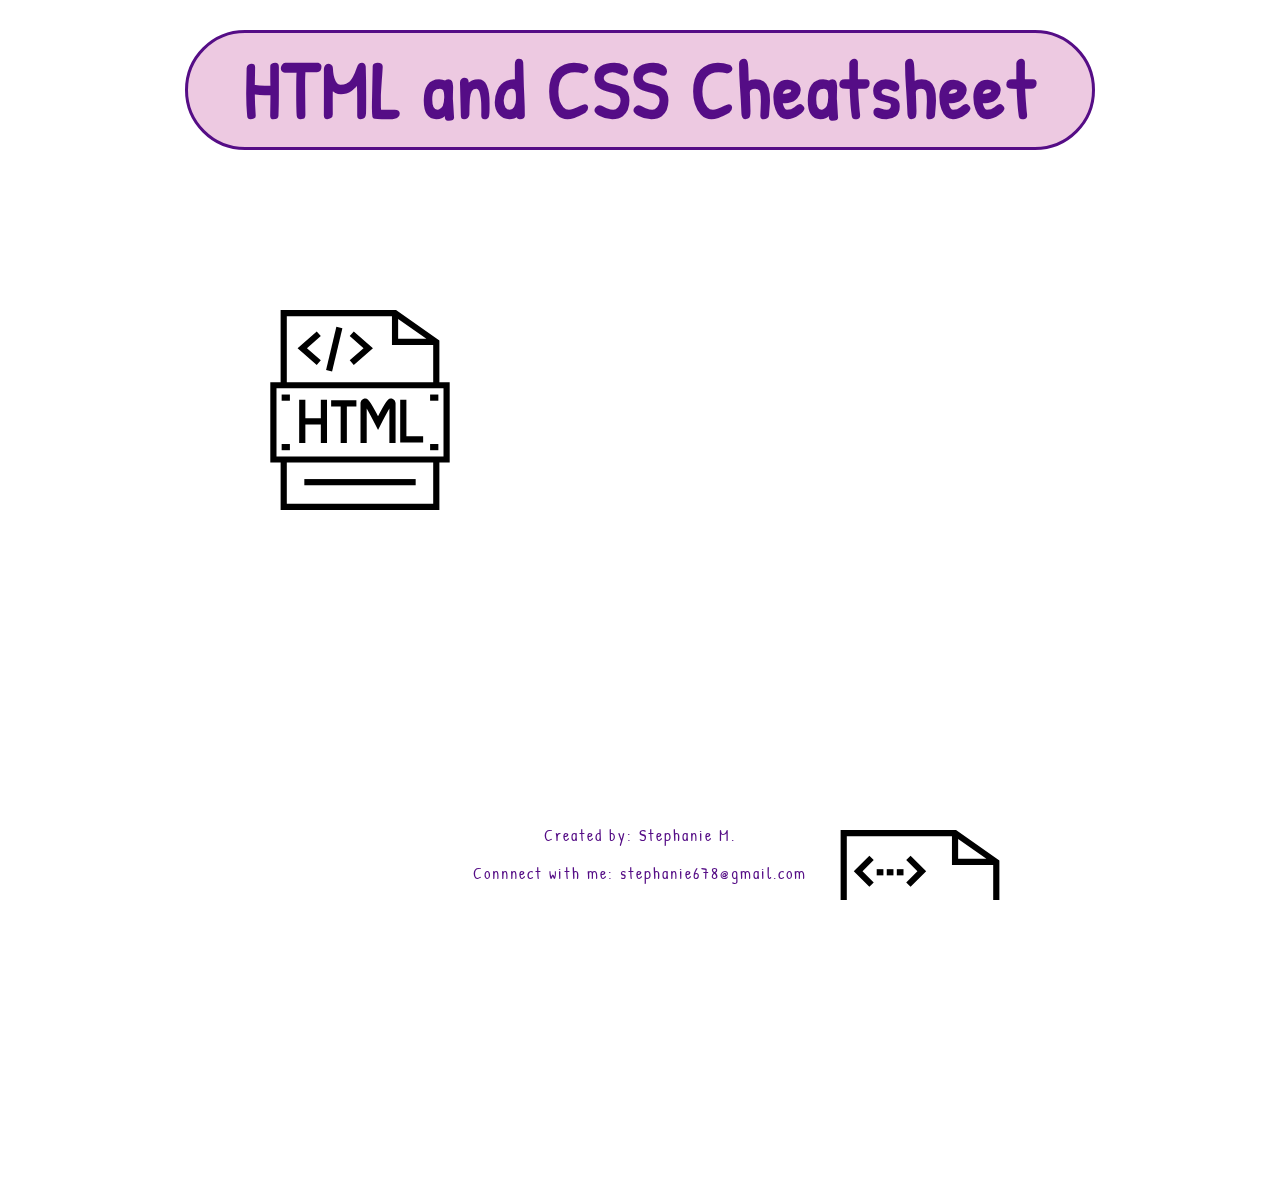
<file: index.html>
<html lang="en">
<head>
    <meta charset="UTF-8">
    <meta http-equiv="X-UA-Compatible" content="IE=edge">
    <meta name="viewport" content="width=device-width, initial-scale=1.0">
    <link rel="stylesheet" href="css/style.css">
    <link rel="preconnect" href="https://fonts.googleapis.com">
<link rel="preconnect" href="https://fonts.gstatic.com" crossorigin>
<link href="https://fonts.googleapis.com/css2?family=Patrick+Hand&display=swap" rel="stylesheet">
    <title>Cheatsheet</title>
</head>
    <header>
        <h1>HTML and CSS Cheatsheet</h1>
    </header>
    <body>
        <div>
        <a href="HTML /index.html">
            <img src="images/HTML logo.svg" id="left" width="800" height="200"></a>
        </div>
        <div>
        <a href="CSS Sheet/index.html">
         <img src="images/CSS Logo.svg" id="right" width="800" height="200"></a>
        </div>
    <footer>
        <p>Created by: Stephanie M.</p>
        <p>Connnect with me: stephanie678@gmail.com</p>
    </footer>
</body>
</html>
</file>
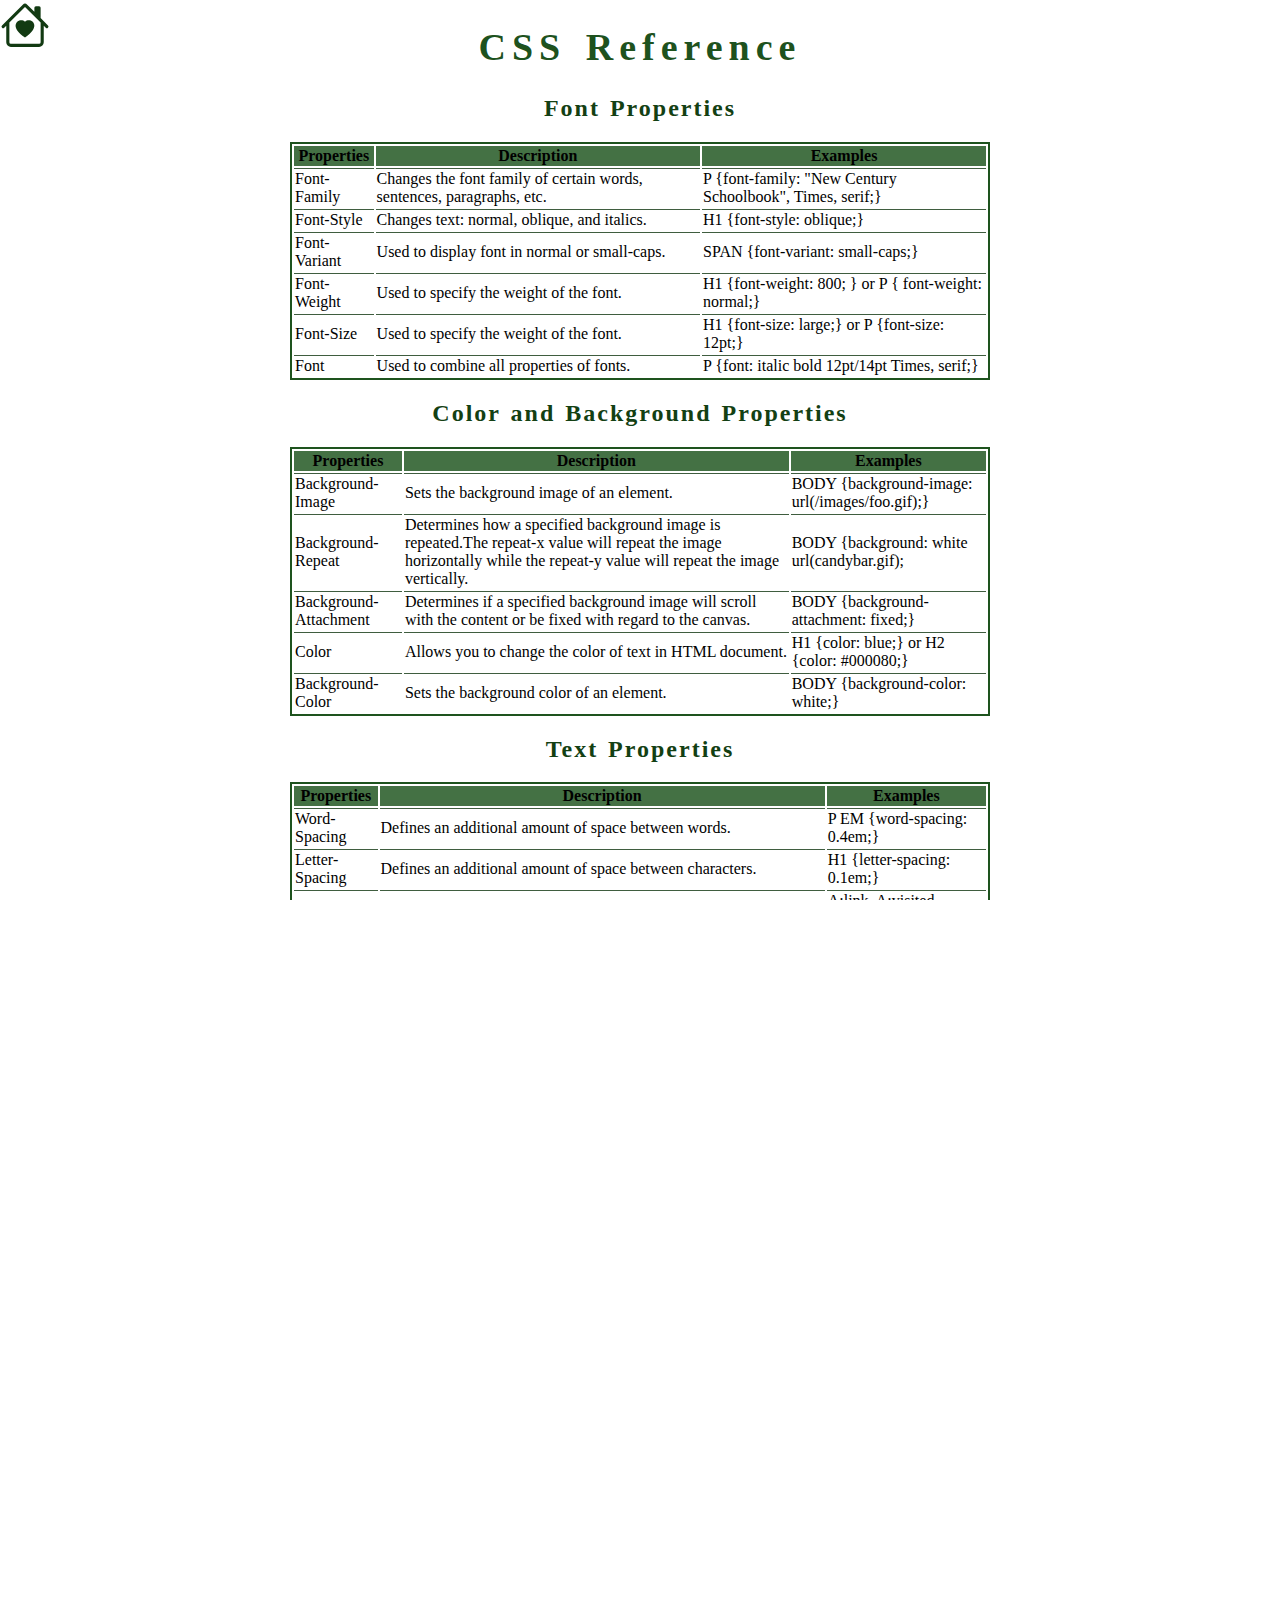
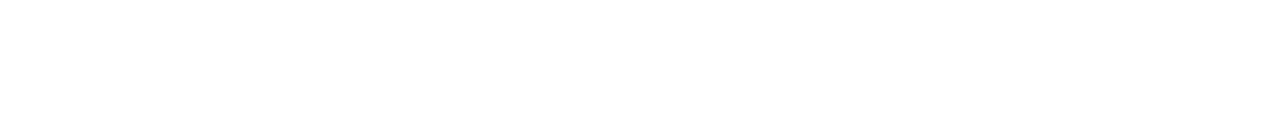
<file: CSS Sheet/index.html>
<html lang="en">
<head>
    <meta charset="UTF-8">
    <meta http-equiv="X-UA-Compatible" content="IE=edge">
    <meta name="viewport" content="width=device-width, initial-scale=1.0">
    <link rel="stylesheet" href="CSS Sheet/style.css">
    <title>CSS</title>
</head>
<body>
    <a href="https://steephanie65.github.io/code-academy/">
        <svg xmlns="http://www.w3.org/2000/svg" width="50" height="50" fill="rgb(18, 58, 18)" id="house" viewBox="0 0 16 16">
            <path d="M8 6.982C9.664 5.309 13.825 8.236 8 12 2.175 8.236 6.336 5.309 8 6.982Z"/>
            <path d="M8.707 1.5a1 1 0 0 0-1.414 0L.646 8.146a.5.5 0 0 0 .708.707L2 8.207V13.5A1.5 1.5 0 0 0 3.5 15h9a1.5 1.5 0 0 0 1.5-1.5V8.207l.646.646a.5.5 0 0 0 .708-.707L13 5.793V2.5a.5.5 0 0 0-.5-.5h-1a.5.5 0 0 0-.5.5v1.293L8.707 1.5ZM13 7.207V13.5a.5.5 0 0 1-.5.5h-9a.5.5 0 0 1-.5-.5V7.207l5-5 5 5Z"/></svg>
        </a>
        <h1>CSS Reference</h1>
        <h2>Font Properties</h2>
        <table>
            <thead>
                <tr>
                    <th>Properties</th>
                    <th>Description</th>
                    <th>Examples</th>
                </tr>
                <tbody>
                <tr>
                    <td><span class="code">Font-Family</span></td>
                    <td>Changes the font family of certain words, sentences, paragraphs, etc.</td>
                    <td>P {font-family: "New Century Schoolbook", Times, serif;}</td>
                </tr>
                <tr>
                    <td><span class="code">Font-Style</span></td>
                    <td>Changes text: normal, oblique, and italics.</td>
                    <td>H1 {font-style: oblique;}</td>
                </tr>
                 <tr>
                <td><span class="code">Font-Variant</span></td>
                <td>Used to display font in normal or small-caps.</td>
                <td>SPAN {font-variant: small-caps;}</td>
                 </tr>
                <tr>
                    <td><span class="code">Font-Weight</span></td>
                    <td>Used to specify the weight of the font.</td>
                    <td>H1 {font-weight: 800; } or P { font-weight: normal;}</td>
                </tr>
                <tr>
                    <td><span class="code">Font-Size</span></td>
                    <td>Used to specify the weight of the font.</td>
                    <td>H1 {font-size: large;} or P {font-size: 12pt;}</td>
                </tr>
                <tr>
                    <td><span class="code">Font</span></td>
                    <td>Used to combine all properties of fonts.</td>
                    <td>P {font: italic bold 12pt/14pt Times, serif;}</td>
                </tr>
            </tbody>
            </thead>
        </table>
        <h2>Color and Background Properties</h2>
        <table>
            <thead>
                <tr>
                    <th>Properties</th>
                    <th>Description</th>
                    <th>Examples</th>
                </tr>
                <tbody>
                    <tr>
                     <td><span class="code">Background-Image</span></td>
                    <td>Sets the background image of an element.</td>
                    <td>BODY {background-image: url(/images/foo.gif);}</td>
                    </tr>
                    <tr>
                <td><span class="code">Background-Repeat</span></td>
                    <td>Determines how a specified background image is repeated.The repeat-x value will repeat the image horizontally while the repeat-y value will repeat the image vertically.</td>
                    <td>BODY {background: white url(candybar.gif);</td>
                    </tr>
                    <tr>
                    <td><span class="code">Background-Attachment</span></td>
                 <td>Determines if a specified background image will scroll with the content or be fixed with regard to the canvas.</td>
                 <td>BODY {background-attachment: fixed;}</td>
                 </tr>
                 <tr>
                    <td><span class="code">Color</span></td>
                    <td>Allows you to change the color of text in HTML document.</td>
                    <td>H1 {color: blue;} or H2 {color: #000080;}</td>
                        </tr>
                        <tr>
                        <td><span class="code">Background-Color</span></td>
                        <td>Sets the background color of an element.</td> 
                        <td>BODY {background-color: white;}</td> 
                        </tr>
                </tbody>
            </thead>
        </table>
        <h2>Text Properties</h2>
        <table>
            <thead>
                <tr>
                    <th>Properties</th>
                    <th>Description</th>
                    <th>Examples</th>
                </tr>
                <tbody>
                    <tr>
                        <td><span class="code">Word-Spacing</span></td>
                        <td>Defines an additional amount of space between words.</td>
                        <td>P EM {word-spacing: 0.4em;}</td>
                    </tr>
                    <tr>
                        <td><span class="code">Letter-Spacing</span></td>
                        <td>Defines an additional amount of space between characters.</td>
                        <td>H1 {letter-spacing: 0.1em;}</td>
                    </tr>
                    <tr>
                        <td><span class="code">Text-Decoration</span></td> 
                        <td>Allows text to be decorated through one of five properties: underline, overline, line-through, blink, none.</td>
                        <td>A:link, A:visited, A:active {text-decoration: none;}</td>
                    </tr>
                    <tr>
                        <td><span class="code">Vertical-Align</span></td>
                        <td>Used to alter the vertical positioning of an inline element, relative to its parent element or to the element's line.</td>
                        <td>IMG.middle {vertical-align: middle;} </td>
                    </tr>
                    <tr>
                        <td><span class="code">Text-Transform</span></td>
                        <td>Allows for capitalizing the first letter of each word (capitalize), capitalizing all letters of a word (uppercase), using all small letters in each word(lowercase), and the inital value(none).</td>
                        <td>H1 {text-transform: uppercase;}</td>
                    </tr>
                    <tr>
                        <td><span class="code">Text-Align</span></td>
                        <td>Used to justify text left, center, right, and justify.</td>
                        <td>H1 {text-align: center;}</td>
                    </tr>
                    <tr>
                        <td><span class="code">Text-Indent</span></td>
                        <td>Used to specify the amount of indentation prior to the first line of text.</td>
                        <td>P {text-indent: 5em;}</td>
                    </tr>
                    <tr>
                        <td><span class="code">Line-Height</span></td>
                        <td>Used to control the spacing between baselines of text.</td>
                        <td>P {line-height: 200%;}</td>
                    </tr>
                </tbody>
            </thead>
        </table>
        <h2>Box Properties</h2>
        <table>
            <thead>
                <tr>
                    <th>Properties</th>
                    <th>Description</th>
                    <th>Examples</th>
                </tr>
                <tbody>
                    <tr>
                        <td><span class="code">Margin-Top</span></td>
                        <td>Sets the top margin of an element by specifying a length or a percentage.</td>
                        <td>BODY {margin-top: 5pt;}</td>
                    </tr>
                    <tr>
                        <td><span class="code">Margin-Right</span></td>
                        <td>Sets the right margin of an element by specifying a length or a percentage.</td>
                        <td>P.narrow {margin-right: 50%;}</td>
                    </tr>
                    <tr>
                        <td><span class="code">Margin-Bottom</span></td>
                        <td>sets the bottom margin of an element by specifying a length or a percentage.</td>
                        <td>DT {margin-bottom: 3em;}</td>
                    </tr>
                    <tr>
                        <td><span class="code">Margin-Left</span></td>
                        <td>Sets the left margin of an element by specifying a length or a percentage.</td>
                        <td>ADDRESS {margin-left: 50%;}</td>
                    </tr>
                    <tr>
                        <td><span class="code">Margin</span></td>
                        <td>Sets the margins of an element by specifying top, bottom, left and right margins -- all either specifying length or percentage.</td>
                        <td>BODY {margin: 5em;} /* all margins 5em */</td>
                    </tr>
                    <tr>
                        <td><span class="code">Padding-Top</span></td>
                        <td>Describes the amount of space between the top border and the content of the selector.</td>
                        <td>P {padding-top: 20%;}</td>
                    </tr>
                    <tr>
                    <td><span class="code">Padding</span></td>
                    <td>Shorthand for the padding-top, padding-right, padding-bottom, and padding-left properties.</td>
                    <td>BLOCKQUOTE {padding: 2em 4em 5em 4em;}</td>
                    </tr>
                    <tr>
                        <td><span class="code">Float</span></td>
                        <td>Allows text to wrap around an element</td>
                        <td>P {float: left;}</td>
                    </tr>
                    <tr>
                        <td><span class="code">Border-Color</span></td>
                        <td>Used to set the color of an element's border.</td>
                        <td>P {border-color: #00000;}</td>
                    </tr>
                    <tr>
                        <td><span class="code">Border-Style</span></td>
                        <td>Sets style of a border - none, dotted, dashed, solid, double.</td>
                        <td>P {border-style: dotted;}</td>
                    </tr>
                </tbody>
            </thead>
        </table>
        <footer id="contact">
            <p>Created by: Stephanie M.</p>
            <p>Connnect with me: stephanie678@gmail.com</p>
        </footer>
</body>
</html>
</file>
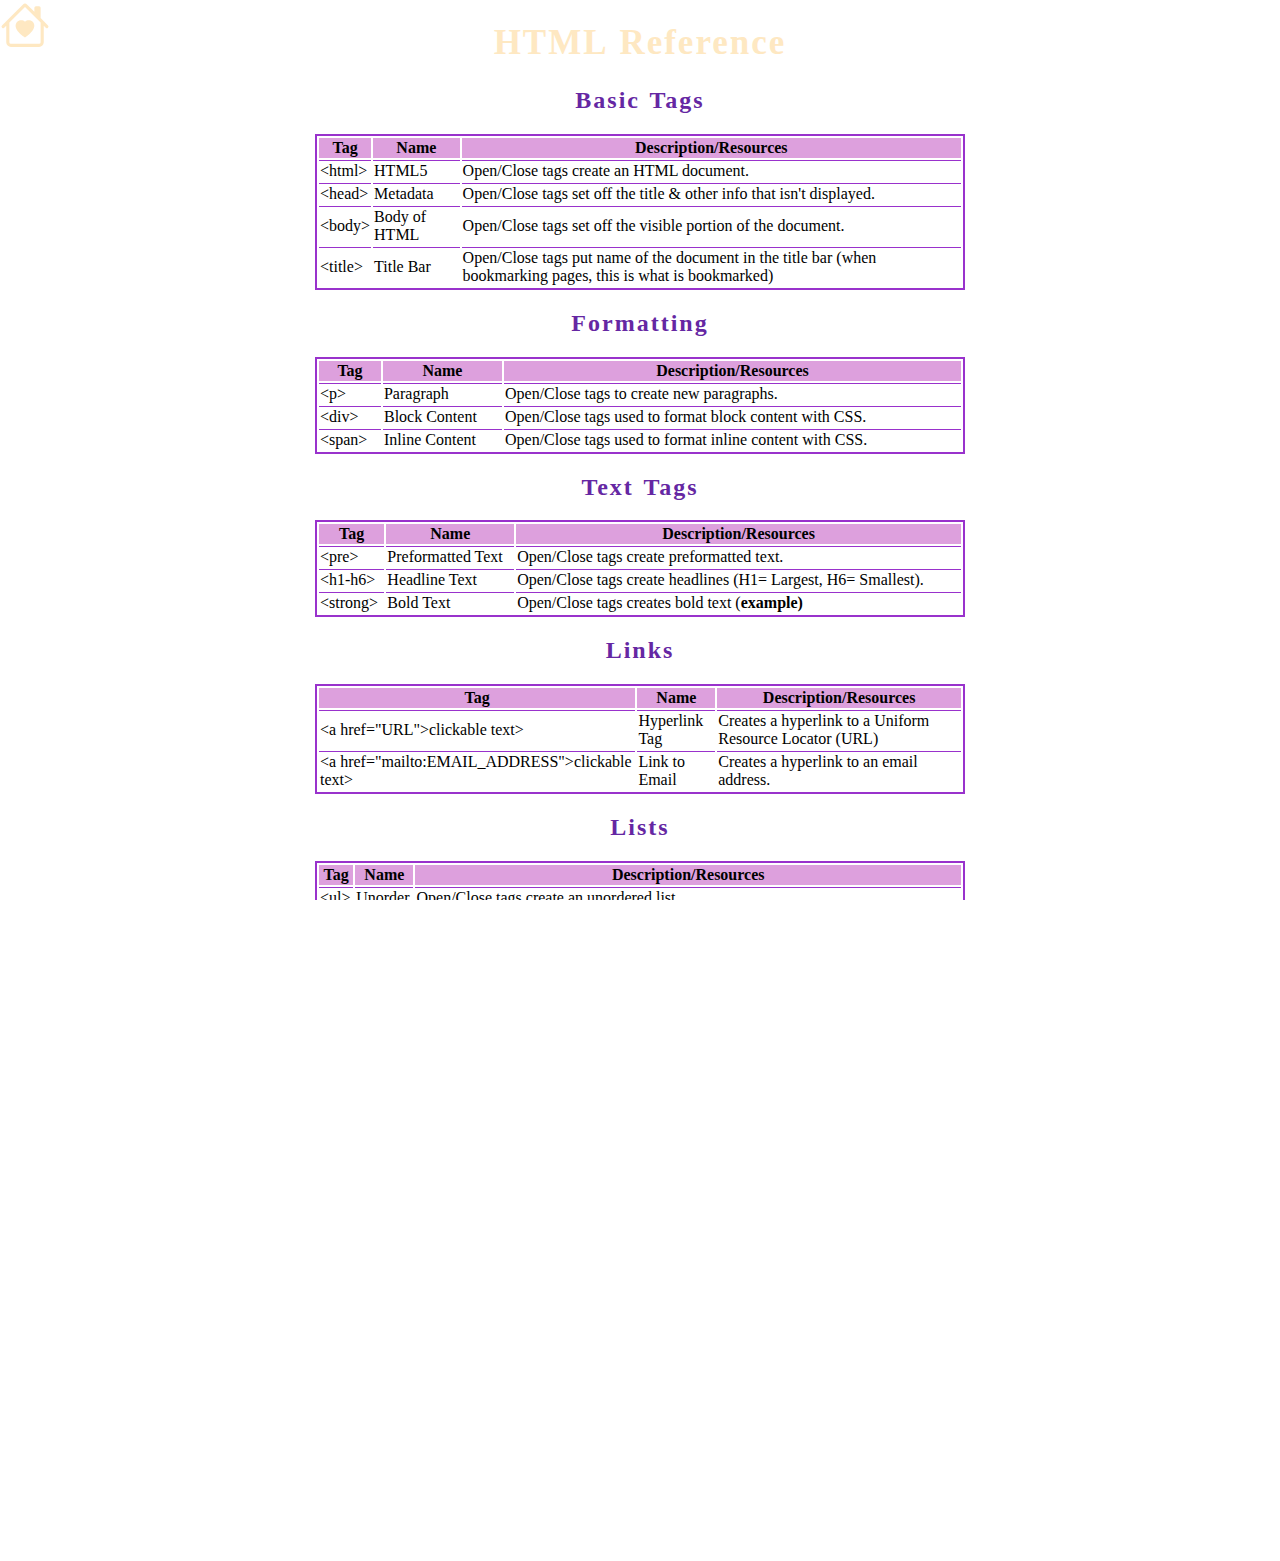
<file: HTML /index.html>
<html lang="en">
<head>
    <meta charset="UTF-8">
    <meta http-equiv="X-UA-Compatible" content="IE=edge">
    <meta name="viewport" content="width=device-width, initial-scale=1.0">
    <link rel="stylesheet" href="HTML /style.css">
    <title>HTML</title>
</head>
<body>
    <a href="https://steephanie65.github.io/code-academy/">
    <svg xmlns="http://www.w3.org/2000/svg" width="50" height="50" fill="rgb(254, 232, 194)" id="house" viewBox="0 0 16 16">
        <path d="M8 6.982C9.664 5.309 13.825 8.236 8 12 2.175 8.236 6.336 5.309 8 6.982Z"/>
        <path d="M8.707 1.5a1 1 0 0 0-1.414 0L.646 8.146a.5.5 0 0 0 .708.707L2 8.207V13.5A1.5 1.5 0 0 0 3.5 15h9a1.5 1.5 0 0 0 1.5-1.5V8.207l.646.646a.5.5 0 0 0 .708-.707L13 5.793V2.5a.5.5 0 0 0-.5-.5h-1a.5.5 0 0 0-.5.5v1.293L8.707 1.5ZM13 7.207V13.5a.5.5 0 0 1-.5.5h-9a.5.5 0 0 1-.5-.5V7.207l5-5 5 5Z"/></svg>
    </a>
    <h1>HTML Reference</h1>
    <h2>Basic Tags</h2>
    <table>
        <thead>
            <tr>
                <th>Tag</th>
                <th>Name</th>
                <th>Description/Resources</th>
            </tr>
            <tbody>
                <tr>
                    <td>
                    <span class="code">&lt;html&gt;</span>
                    </td>
                    <td>HTML5</td>
                    <td>Open/Close tags create an HTML document.</td>
                </tr>
                <tr>
                    <td><span class="code">&lt;head&gt;</span></td>
                    <td>Metadata</td>
                    <td>Open/Close tags set off the title & other info that isn't displayed.</td>
                </tr>
                <tr>
                    <td><span class="code">&lt;body&gt;</span></td>
                    <td>Body of HTML</td>
                    <td>Open/Close tags set off the visible portion of the document.</td>
                 </tr>
                 <tr>
                    <td><span class="code">&lt;title&gt;</span></td>
                    <td>Title Bar</td>
                    <td>Open/Close tags put name of the document in the title bar (when
                        bookmarking pages, this is what is bookmarked)</td>
                 </tr>
            </tbody>
        </thead>
    </table>
    <h2>Formatting</h2>
    <table>
            <thead>
                <tr>
                    <th>Tag</th>
                    <th>Name</th>
                    <th>Description/Resources</th>
                </tr>
                <tbody>
                    <tr>
                        <td><span class="code">&lt;p&gt;</span></td>
                        <td> Paragraph</td>
                        <td>Open/Close tags to create new paragraphs.</td>
                    </tr>
                    <tr>
                        <td><span class="code">&lt;div&gt;</span></td>
                        <td>Block Content</td>
                        <td>Open/Close tags used to format block content with CSS.</td>
                    </tr>
                    <tr>
                        <td><span class="code">&lt;span&gt;</span></td>
                        <td>Inline Content</td>
                        <td>Open/Close tags used to format inline content with CSS.</td>
                    </tr>
                </tbody>
    </table>
    <h2>Text Tags</h2>
    <table>
        <thead>
            <tr>
                <th>Tag</th>
                <th>Name</th>
                <th>Description/Resources</th>
            </tr>
            <tbody>
                <tr>
                    <td><span class="code">&lt;pre&gt;</span></td>
                    <td>Preformatted Text</td>
                    <td>Open/Close tags create preformatted text.</td>
                </tr>
                <tr>
                    <td><span class="code">&lt;h1-h6&gt;</span></td>
                    <td>Headline Text</td>
                    <td>Open/Close tags create headlines (H1= Largest, H6= Smallest).
                    </td>
                </tr>
                <tr>
                    <td><span class="code">&lt;strong&gt;</span></td>
                    <td>Bold Text</td>
                    <td>Open/Close tags creates bold text (<strong>example)</td>
                </tr>
            </tbody>
        </thead>
    </table>
    <h2>Links</h2>
    <table>
        <thead>
            <tr>
            <th>Tag</th>
            <th>Name</th>
            <th>Description/Resources</th>
            </tr>
            <tbody>
            <tr>
                <td> <span class="code">&lt;a href="URL">clickable text</a>&gt;</span></td>
                <td>Hyperlink Tag</td>
                <td>Creates a hyperlink to a Uniform Resource Locator (URL)</td>
            </tr>
            <tr>
                <td> <span class="code">&lt;a href="mailto:EMAIL_ADDRESS">clickable text</a>&gt;</span></td>
                <td>Link to Email</td>
                <td>Creates a hyperlink to an email address.</td>
            </tr>
            </tbody>
        </thead>
    </table>
    <h2>Lists</h2>
    <table>
        <thead>
            <tr>
                <th>Tag</th>
                <th>Name</th>
                <th>Description/Resources</th>
            </tr>
        <tbody>
            <tr>
                <td> <span class="code">&lt;ul&gt;</span></td>
                <td>Unorder</td>
                <td>Open/Close tags create an unordered list.</td>
            </tr>
            <tr>
                <td> <span class="code">&lt;ol&gt;</span></td>
                <td>Ordered</td>
                <td>Open/Close tags create an ordered list (start=xx,
                    where xx is a counting number)</td>
            </tr>
            </tbody>
        </thead>
    </table>
    <h2>Table Tags</h2>
    <table>
        <thead>
            <tr>
                <th>Tag</th>
                <th>Name</th>
                <th>Description/Resources</th>
            </tr>
            <tbody>
                <tr>
                    <td> <span class="code">&lt;table&gt;</span></td>
                    <td>Table</td>
                <td>The wrapper element for all HTML tables.</td>
                </tr>
              <tr>
                    <td><span class="code">&lt;thead&gt;</span></td>
                    <td>Table Head</td>
                    <td>The set of rows defining the column headers in a table.</td>
                  </tr>
                  <tr>
                    <td><span class="code">&lt;tbody&gt;</span></td>
                    <td>Table Body</td>
                    <td>The set of rows containing actual table data.</td>
                  </tr>
              <tr>
                    <td><span class="code">&lt;tr&gt;</span></td>
                    <td>Table Row</td>
                    <td>The table row container.</td>
                  </tr>
                  <tr>
                    <td><span class="code">&lt;td&gt;</span></td>
                    <td>Table Data</td>
                    <td>The table row container.</td>
                  </tr>
                  <tr>
                    <td><span class="code">&lt;tfoot&gt;</span></td>
                    <td>Table Foot</td>
                    <td>The set of rows defining the footer in a table.</td>
                  </tr>
                  <tbody>
                    <tr>
                      <td><span class="code">&lt;table&gt;</span></td>
                      <td>Table</td>
                      <td>The wrapper element for all HTML tables.</td>
                    </tr>
                    <tr>
                      <td><span class="code">&lt;thead&gt;</span></td>
                      <td>Table Head</td>
                      <td>The set of rows defining the column headers in a table.</td>
                    </tr>
                    <tr>
                      <td><span class="code">&lt;tbody&gt;</span></td>
                      <td>Table Body</td>
                      <td>The set of rows containing actual table data.</td>
                    </tr>
                    <tr>
                      <td><span class="code">&lt;tr&gt;</span></td>
                      <td>Table Row</td>
                      <td>The table row container.</td>
                    </tr>
                    <tr>
                      <td><span class="code">&lt;td&gt;</span></td>
                      <td>Table Data</td>
                      <td>The table row container.</td>
                    </tr>
                    <tr>
                      <td><span class="code">&lt;tfoot&gt;</span></td>
                      <td>Table Foot</td>
                      <td>The set of rows defining the footer in a table.</td>
                    </tr>
                  </tbody>
        </thead>
    </table>
    <h2>Table Attributes</h2>
    <table>
        <thead>
          <tr><th>Attribute</th>
          <th>Name</th>
          <th>Description</th>
        </tr></thead>
        <tbody>
          <tr>
              <td><span class="code">colspan</span></td> 
              <td>Column Span</td>
              <td>Defines how many columns a td element should span.</td>
            </tr>
          <tr>
            <td><span class="code">rowspan</span></td>
            <td>Row Span</td>
            <td>Defines how many rows a td element should span.</td>
          </tr>
        </tbody>
      </table>
      <footer id="contact">
        <p>Created by: Stephanie M.</p>
        <p>Connnect with me: stephanie678@gmail.com</p>
    </footer>
</body>
</html>
</file>
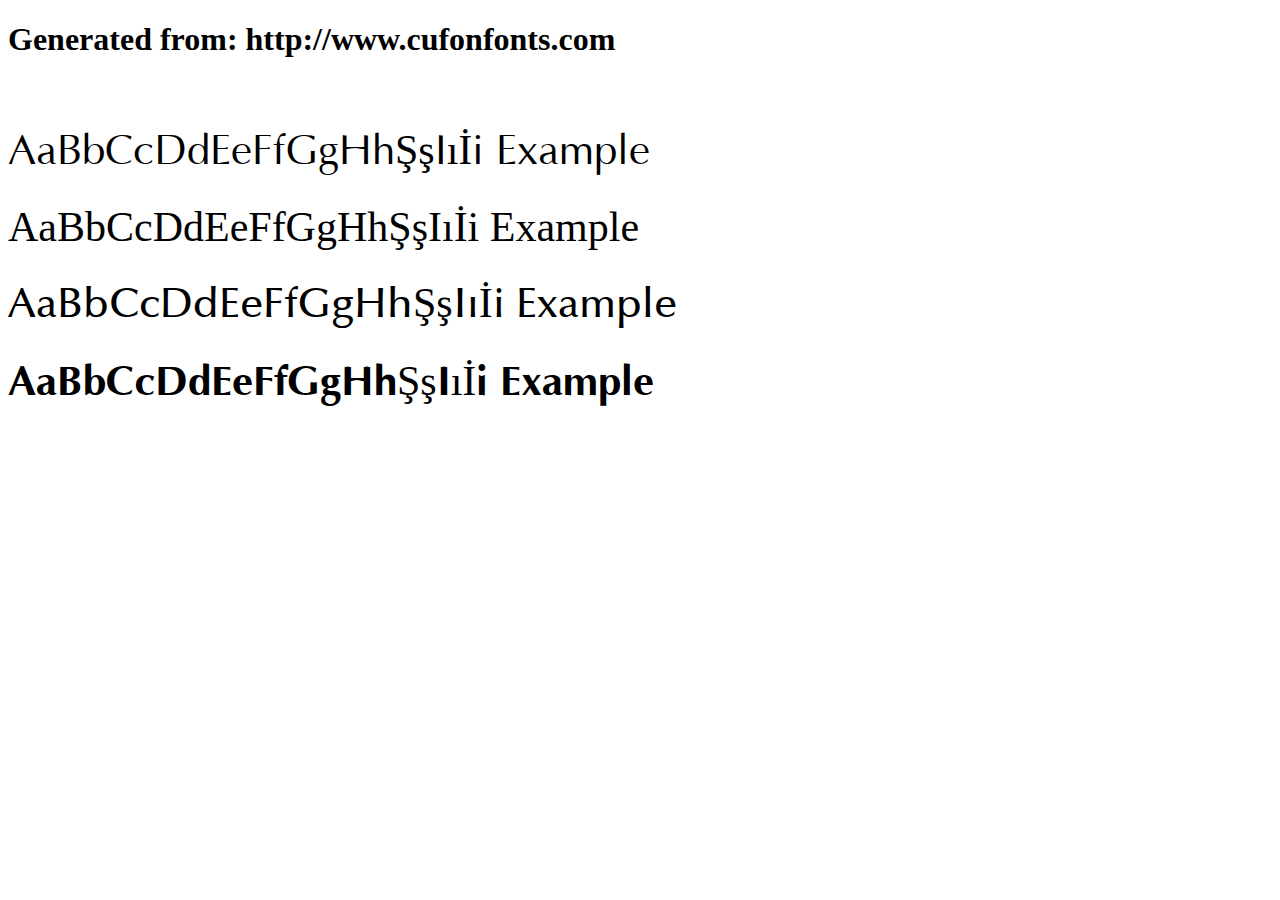
<file: fonts/optima-cufonfonts-webfont/example.html>
<!DOCTYPE html>
<html xmlns="http://www.w3.org/1999/xhtml">
<head>
    <meta http-equiv="Content-Type" content="text/html; charset=utf-8"/>
    <link rel="stylesheet" type="text/css"
          href="style.css"/>
</head>

<body>

<h1>Generated from: http://www.cufonfonts.com</h1><br/>
<h1 style="font-family:'Optima';font-weight:normal;font-size:42px">AaBbCcDdEeFfGgHhŞşIıİi Example</h1>
<h1 style="font-family:'Optima Italic';font-weight:normal;font-size:42px">AaBbCcDdEeFfGgHhŞşIıİi Example</h1>
<h1 style="font-family:'Optima Medium';font-weight:normal;font-size:42px">AaBbCcDdEeFfGgHhŞşIıİi Example</h1>
<h1 style="font-family:'Optima Bold';font-weight:normal;font-size:42px">AaBbCcDdEeFfGgHhŞşIıİi Example</h1>


</body>
</html>
</file>
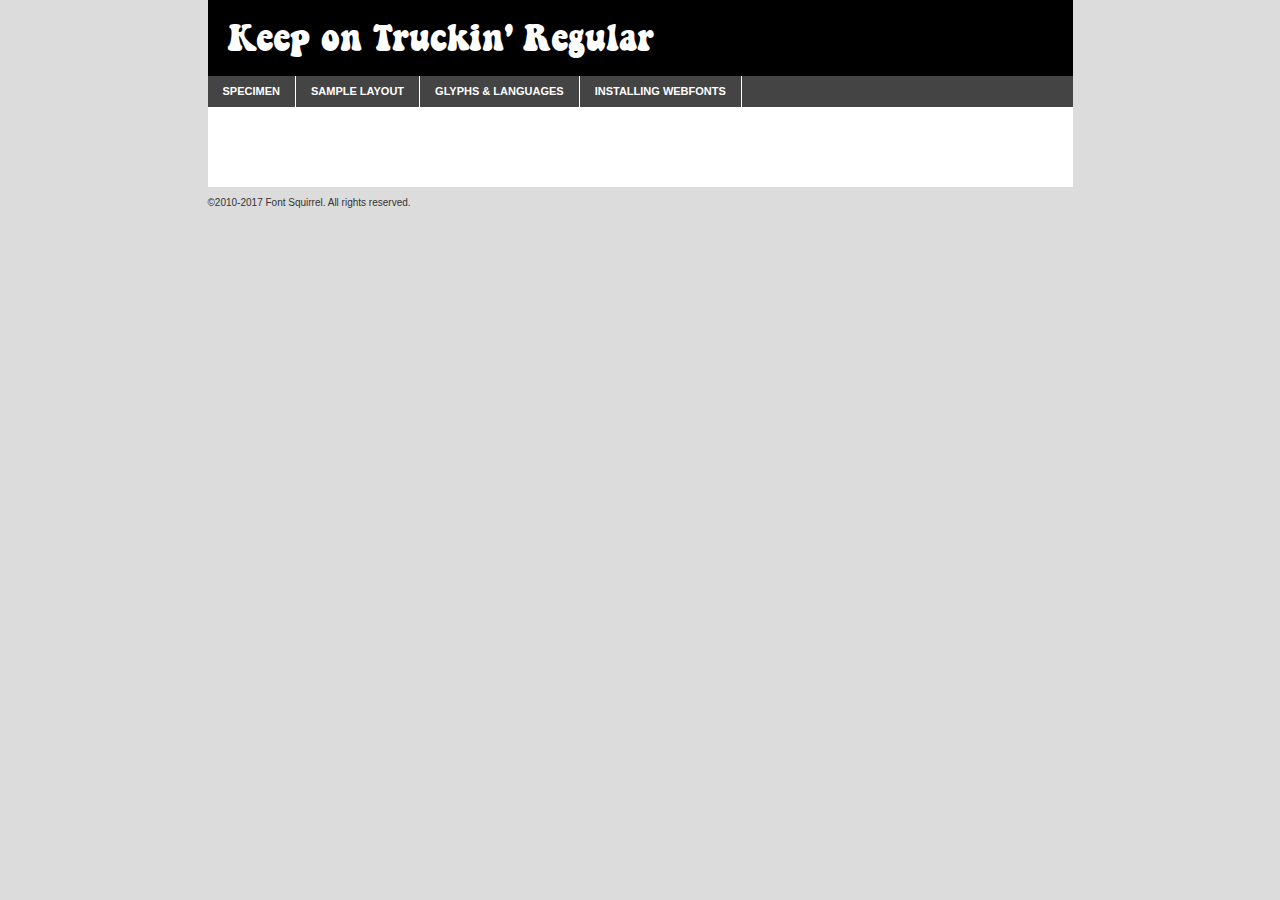
<file: fonts/webfontkit-20221114-233421/keept___-demo.html>
<!DOCTYPE html PUBLIC "-//W3C//DTD XHTML 1.0 Transitional//EN"
        "http://www.w3.org/TR/xhtml1/DTD/xhtml1-transitional.dtd">

<html xmlns="http://www.w3.org/1999/xhtml" xml:lang="en" lang="en">
<head>
    <meta http-equiv="Content-Type" content="text/html; charset=utf-8"/>
    <script src="http://ajax.googleapis.com/ajax/libs/jquery/1.7.2/jquery.min.js" type="text/javascript" charset="utf-8"></script>
    <script type="text/javascript">
		(function($) {
			$.fn.easyTabs = function(option) {
				var param = jQuery.extend({ fadeSpeed: 'fast', defaultContent: 1, activeClass: 'active' }, option);
				$(this).each(function() {
					var thisId = '#' + this.id;
					if ( param.defaultContent == '' )
					{
						param.defaultContent = 1;
					}
					if ( typeof param.defaultContent == 'number' )
					{
						var defaultTab = $(thisId + ' .tabs li:eq(' + (param.defaultContent - 1) + ') a').attr('href').substr(1);
					}
					else
					{
						var defaultTab = param.defaultContent;
					}
					$(thisId + ' .tabs li a').each(function() {
						var tabToHide = $(this).attr('href').substr(1);
						$('#' + tabToHide).addClass('easytabs-tab-content');
					});
					hideAll();
					changeContent(defaultTab);

					function hideAll() {$(thisId + ' .easytabs-tab-content').hide();}

					function changeContent(tabId)
					{
						hideAll();
						$(thisId + ' .tabs li').removeClass(param.activeClass);
						$(thisId + ' .tabs li a[href=#' + tabId + ']').closest('li').addClass(param.activeClass);
						if ( param.fadeSpeed != 'none' )
						{
							$(thisId + ' #' + tabId).fadeIn(param.fadeSpeed);
						}
						else
						{
							$(thisId + ' #' + tabId).show();
						}
					}

					$(thisId + ' .tabs li').click(function() {
						var tabId = $(this).find('a').attr('href').substr(1);
						changeContent(tabId);
						return false;
					});
				});
			}
		})(jQuery);
    </script>
    <link rel="stylesheet" href="specimen_files/specimen_stylesheet.css" type="text/css" charset="utf-8"/>
    <link rel="stylesheet" href="stylesheet.css" type="text/css" charset="utf-8"/>

    <style type="text/css">
        		body {
			font-family: 'keep_on_truckinregular';
        		}

            </style>

    <title>Keep on Truckin' Regular Specimen</title>


    <script type="text/javascript" charset="utf-8">
		$(document).ready(function() {
			$('#container').easyTabs({ defaultContent: 1 });
		});
    </script>
</head>

<body>
<div id="container">
    <div id="header">
		Keep on Truckin' Regular    </div>
    <ul class="tabs">
        <li><a href="#specimen">Specimen</a></li>
        <li><a href="#layout">Sample Layout</a></li>
		        <li><a href="#glyphs">Glyphs &amp; Languages</a></li>
        <li><a href="#installing">Installing Webfonts</a></li>

    </ul>

    <div id="main_content">


        <div id="specimen">

            <div class="section">
                <div class="grid12 firstcol">
                    <div class="huge">AaBb</div>
                </div>
            </div>

            <div class="section">
                <div class="glyph_range">A&#x200B;B&#x200b;C&#x200b;D&#x200b;E&#x200b;F&#x200b;G&#x200b;H&#x200b;I&#x200b;J&#x200b;K&#x200b;L&#x200b;M&#x200b;N&#x200b;O&#x200b;P&#x200b;Q&#x200b;R&#x200b;S&#x200b;T&#x200b;U&#x200b;V&#x200b;W&#x200b;X&#x200b;Y&#x200b;Z&#x200b;a&#x200b;b&#x200b;c&#x200b;d&#x200b;e&#x200b;f&#x200b;g&#x200b;h&#x200b;i&#x200b;j&#x200b;k&#x200b;l&#x200b;m&#x200b;n&#x200b;o&#x200b;p&#x200b;q&#x200b;r&#x200b;s&#x200b;t&#x200b;u&#x200b;v&#x200b;w&#x200b;x&#x200b;y&#x200b;z&#x200b;1&#x200b;2&#x200b;3&#x200b;4&#x200b;5&#x200b;6&#x200b;7&#x200b;8&#x200b;9&#x200b;0&#x200b;&amp;&#x200b;.&#x200b;,&#x200b;?&#x200b;!&#x200b;&#64;&#x200b;(&#x200b;)&#x200b;#&#x200b;$&#x200b;%&#x200b;*&#x200b;+&#x200b;-&#x200b;=&#x200b;:&#x200b;;</div>
            </div>
            <div class="section">
                <div class="grid12 firstcol">
                    <table class="sample_table">
                        <tr>
                            <td>10</td>
                            <td class="size10">abcdefghijklmnopqrstuvwxyzABCDEFGHIJKLMNOPQRSTUVWXYZ0123456789abcdefghijklmnopqrstuvwxyzABCDEFGHIJKLMNOPQRSTUVWXYZ0123456789abcdefghijklmnopqrstuvwxyzABCDEFGHIJKLMNOPQRSTUVWXYZ</td>
                        </tr>
                        <tr>
                            <td>11</td>
                            <td class="size11">abcdefghijklmnopqrstuvwxyzABCDEFGHIJKLMNOPQRSTUVWXYZ0123456789abcdefghijklmnopqrstuvwxyzABCDEFGHIJKLMNOPQRSTUVWXYZ0123456789abcdefghijklmnopqrstuvwxyzABCDEFGHIJKLMNOPQRSTUVWXYZ</td>
                        </tr>
                        <tr>
                            <td>12</td>
                            <td class="size12">abcdefghijklmnopqrstuvwxyzABCDEFGHIJKLMNOPQRSTUVWXYZ0123456789abcdefghijklmnopqrstuvwxyzABCDEFGHIJKLMNOPQRSTUVWXYZ0123456789abcdefghijklmnopqrstuvwxyzABCDEFGHIJKLMNOPQRSTUVWXYZ</td>
                        </tr>
                        <tr>
                            <td>13</td>
                            <td class="size13">abcdefghijklmnopqrstuvwxyzABCDEFGHIJKLMNOPQRSTUVWXYZ0123456789abcdefghijklmnopqrstuvwxyzABCDEFGHIJKLMNOPQRSTUVWXYZ0123456789abcdefghijklmnopqrstuvwxyzABCDEFGHIJKLMNOPQRSTUVWXYZ</td>
                        </tr>
                        <tr>
                            <td>14</td>
                            <td class="size14">abcdefghijklmnopqrstuvwxyzABCDEFGHIJKLMNOPQRSTUVWXYZ0123456789abcdefghijklmnopqrstuvwxyzABCDEFGHIJKLMNOPQRSTUVWXYZ0123456789abcdefghijklmnopqrstuvwxyzABCDEFGHIJKLMNOPQRSTUVWXYZ</td>
                        </tr>
                        <tr>
                            <td>16</td>
                            <td class="size16">abcdefghijklmnopqrstuvwxyzABCDEFGHIJKLMNOPQRSTUVWXYZ0123456789abcdefghijklmnopqrstuvwxyzABCDEFGHIJKLMNOPQRSTUVWXYZ</td>
                        </tr>
                        <tr>
                            <td>18</td>
                            <td class="size18">abcdefghijklmnopqrstuvwxyzABCDEFGHIJKLMNOPQRSTUVWXYZ0123456789abcdefghijklmnopqrstuvwxyzABCDEFGHIJKLMNOPQRSTUVWXYZ</td>
                        </tr>
                        <tr>
                            <td>20</td>
                            <td class="size20">abcdefghijklmnopqrstuvwxyzABCDEFGHIJKLMNOPQRSTUVWXYZ0123456789abcdefghijklmnopqrstuvwxyzABCDEFGHIJKLMNOPQRSTUVWXYZ</td>
                        </tr>
                        <tr>
                            <td>24</td>
                            <td class="size24">abcdefghijklmnopqrstuvwxyzABCDEFGHIJKLMNOPQRSTUVWXYZ0123456789abcdefghijklmnopqrstuvwxyzABCDEFGHIJKLMNOPQRSTUVWXYZ</td>
                        </tr>
                        <tr>
                            <td>30</td>
                            <td class="size30">abcdefghijklmnopqrstuvwxyzABCDEFGHIJKLMNOPQRSTUVWXYZ0123456789abcdefghijklmnopqrstuvwxyzABCDEFGHIJKLMNOPQRSTUVWXYZ</td>
                        </tr>
                        <tr>
                            <td>36</td>
                            <td class="size36">abcdefghijklmnopqrstuvwxyzABCDEFGHIJKLMNOPQRSTUVWXYZ0123456789abcdefghijklmnopqrstuvwxyzABCDEFGHIJKLMNOPQRSTUVWXYZ</td>
                        </tr>
                        <tr>
                            <td>48</td>
                            <td class="size48">abcdefghijklmnopqrstuvwxyzABCDEFGHIJKLMNOPQRSTUVWXYZ0123456789abcdefghijklmnopqrstuvwxyzABCDEFGHIJKLMNOPQRSTUVWXYZ</td>
                        </tr>
                        <tr>
                            <td>60</td>
                            <td class="size60">abcdefghijklmnopqrstuvwxyzABCDEFGHIJKLMNOPQRSTUVWXYZ0123456789abcdefghijklmnopqrstuvwxyzABCDEFGHIJKLMNOPQRSTUVWXYZ</td>
                        </tr>
                        <tr>
                            <td>72</td>
                            <td class="size72">abcdefghijklmnopqrstuvwxyzABCDEFGHIJKLMNOPQRSTUVWXYZ0123456789abcdefghijklmnopqrstuvwxyzABCDEFGHIJKLMNOPQRSTUVWXYZ</td>
                        </tr>
                        <tr>
                            <td>90</td>
                            <td class="size90">abcdefghijklmnopqrstuvwxyzABCDEFGHIJKLMNOPQRSTUVWXYZ0123456789abcdefghijklmnopqrstuvwxyzABCDEFGHIJKLMNOPQRSTUVWXYZ</td>
                        </tr>
                    </table>

                </div>

            </div>


            <div class="section" id="bodycomparison">


                <div id="xheight">
                    <div class="fontbody">&#x25FC;&#x25FC;&#x25FC;&#x25FC;&#x25FC;&#x25FC;&#x25FC;&#x25FC;&#x25FC;&#x25FC;&#x25FC;&#x25FC;&#x25FC;&#x25FC;&#x25FC;&#x25FC;&#x25FC;&#x25FC;&#x25FC;&#x25FC;&#x25FC;&#x25FC;&#x25FC;&#x25FC;&#x25FC;&#x25FC;&#x25FC;&#x25FC;&#x25FC;&#x25FC;&#x25FC;&#x25FC;&#x25FC;&#x25FC;&#x25FC;&#x25FC;&#x25FC;&#x25FC;&#x25FC;&#x25FC;&#x25FC;&#x25FC;&#x25FC;&#x25FC;&#x25FC;&#x25FC;&#x25FC;&#x25FC;&#x25FC;&#x25FC;&#x25FC;&#x25FC;&#x25FC;&#x25FC;&#x25FC;&#x25FC;&#x25FC;&#x25FC;&#x25FC;&#x25FC;&#x25FC;&#x25FC;&#x25FC;&#x25FC;&#x25FC;&#x25FC;&#x25FC;&#x25FC;&#x25FC;&#x25FC;&#x25FC;&#x25FC;&#x25FC;&#x25FC;&#x25FC;&#x25FC;&#x25FC;&#x25FC;&#x25FC;&#x25FC;&#x25FC;&#x25FC;&#x25FC;&#x25FC;&#x25FC;&#x25FC;&#x25FC;&#x25FC;&#x25FC;&#x25FC;&#x25FC;&#x25FC;&#x25FC;&#x25FC;&#x25FC;&#x25FC;&#x25FC;&#x25FC;&#x25FC;body</div>
                    <div class="arialbody">body</div>
                    <div class="verdanabody">body</div>
                    <div class="georgiabody">body</div>
                </div>
                <div class="fontbody" style="z-index:1">
                    body<span>Keep on Truckin' Regular</span>
                </div>
                <div class="arialbody" style="z-index:1">
                    body<span>Arial</span>
                </div>
                <div class="verdanabody" style="z-index:1">
                    body<span>Verdana</span>
                </div>
                <div class="georgiabody" style="z-index:1">
                    body<span>Georgia</span>
                </div>


            </div>


            <div class="section psample psample_row1" id="">

                <div class="grid2 firstcol">
                    <p class="size10"><span>10.</span>Aenean lacinia bibendum nulla sed consectetur. Fusce dapibus, tellus ac cursus commodo, tortor mauris condimentum nibh, ut fermentum massa justo sit amet risus. Nullam id dolor id nibh ultricies vehicula ut id elit. Cum sociis natoque penatibus et magnis dis parturient montes, nascetur ridiculus mus. Nulla vitae elit libero, a pharetra augue.</p>

                </div>
                <div class="grid3">
                    <p class="size11"><span>11.</span>Aenean lacinia bibendum nulla sed consectetur. Fusce dapibus, tellus ac cursus commodo, tortor mauris condimentum nibh, ut fermentum massa justo sit amet risus. Nullam id dolor id nibh ultricies vehicula ut id elit. Cum sociis natoque penatibus et magnis dis parturient montes, nascetur ridiculus mus. Nulla vitae elit libero, a pharetra augue.</p>

                </div>
                <div class="grid3">
                    <p class="size12"><span>12.</span>Aenean lacinia bibendum nulla sed consectetur. Fusce dapibus, tellus ac cursus commodo, tortor mauris condimentum nibh, ut fermentum massa justo sit amet risus. Nullam id dolor id nibh ultricies vehicula ut id elit. Cum sociis natoque penatibus et magnis dis parturient montes, nascetur ridiculus mus. Nulla vitae elit libero, a pharetra augue.</p>

                </div>
                <div class="grid4">
                    <p class="size13"><span>13.</span>Aenean lacinia bibendum nulla sed consectetur. Fusce dapibus, tellus ac cursus commodo, tortor mauris condimentum nibh, ut fermentum massa justo sit amet risus. Nullam id dolor id nibh ultricies vehicula ut id elit. Cum sociis natoque penatibus et magnis dis parturient montes, nascetur ridiculus mus. Nulla vitae elit libero, a pharetra augue.</p>

                </div>
                <div class="white_blend"></div>

            </div>
            <div class="section psample psample_row2" id="">
                <div class="grid3 firstcol">
                    <p class="size14"><span>14.</span>Aenean lacinia bibendum nulla sed consectetur. Fusce dapibus, tellus ac cursus commodo, tortor mauris condimentum nibh, ut fermentum massa justo sit amet risus. Nullam id dolor id nibh ultricies vehicula ut id elit. Cum sociis natoque penatibus et magnis dis parturient montes, nascetur ridiculus mus. Nulla vitae elit libero, a pharetra augue.</p>

                </div>
                <div class="grid4">
                    <p class="size16"><span>16.</span>Aenean lacinia bibendum nulla sed consectetur. Fusce dapibus, tellus ac cursus commodo, tortor mauris condimentum nibh, ut fermentum massa justo sit amet risus. Nullam id dolor id nibh ultricies vehicula ut id elit. Cum sociis natoque penatibus et magnis dis parturient montes, nascetur ridiculus mus. Nulla vitae elit libero, a pharetra augue.</p>

                </div>
                <div class="grid5">
                    <p class="size18"><span>18.</span>Aenean lacinia bibendum nulla sed consectetur. Fusce dapibus, tellus ac cursus commodo, tortor mauris condimentum nibh, ut fermentum massa justo sit amet risus. Nullam id dolor id nibh ultricies vehicula ut id elit. Cum sociis natoque penatibus et magnis dis parturient montes, nascetur ridiculus mus. Nulla vitae elit libero, a pharetra augue.</p>

                </div>

                <div class="white_blend"></div>

            </div>

            <div class="section psample psample_row3" id="">
                <div class="grid5 firstcol">
                    <p class="size20"><span>20.</span>Aenean lacinia bibendum nulla sed consectetur. Fusce dapibus, tellus ac cursus commodo, tortor mauris condimentum nibh, ut fermentum massa justo sit amet risus. Nullam id dolor id nibh ultricies vehicula ut id elit. Cum sociis natoque penatibus et magnis dis parturient montes, nascetur ridiculus mus. Nulla vitae elit libero, a pharetra augue.</p>
                </div>
                <div class="grid7">
                    <p class="size24"><span>24.</span>Aenean lacinia bibendum nulla sed consectetur. Fusce dapibus, tellus ac cursus commodo, tortor mauris condimentum nibh, ut fermentum massa justo sit amet risus. Nullam id dolor id nibh ultricies vehicula ut id elit. Cum sociis natoque penatibus et magnis dis parturient montes, nascetur ridiculus mus. Nulla vitae elit libero, a pharetra augue.</p>
                </div>

                <div class="white_blend"></div>

            </div>

            <div class="section psample psample_row4" id="">
                <div class="grid12 firstcol">
                    <p class="size30"><span>30.</span>Aenean lacinia bibendum nulla sed consectetur. Fusce dapibus, tellus ac cursus commodo, tortor mauris condimentum nibh, ut fermentum massa justo sit amet risus. Nullam id dolor id nibh ultricies vehicula ut id elit. Cum sociis natoque penatibus et magnis dis parturient montes, nascetur ridiculus mus. Nulla vitae elit libero, a pharetra augue.</p>
                </div>
                <div class="white_blend"></div>

            </div>


            <div class="section psample psample_row1 fullreverse">
                <div class="grid2 firstcol">
                    <p class="size10"><span>10.</span>Aenean lacinia bibendum nulla sed consectetur. Fusce dapibus, tellus ac cursus commodo, tortor mauris condimentum nibh, ut fermentum massa justo sit amet risus. Nullam id dolor id nibh ultricies vehicula ut id elit. Cum sociis natoque penatibus et magnis dis parturient montes, nascetur ridiculus mus. Nulla vitae elit libero, a pharetra augue.</p>

                </div>
                <div class="grid3">
                    <p class="size11"><span>11.</span>Aenean lacinia bibendum nulla sed consectetur. Fusce dapibus, tellus ac cursus commodo, tortor mauris condimentum nibh, ut fermentum massa justo sit amet risus. Nullam id dolor id nibh ultricies vehicula ut id elit. Cum sociis natoque penatibus et magnis dis parturient montes, nascetur ridiculus mus. Nulla vitae elit libero, a pharetra augue.</p>

                </div>
                <div class="grid3">
                    <p class="size12"><span>12.</span>Aenean lacinia bibendum nulla sed consectetur. Fusce dapibus, tellus ac cursus commodo, tortor mauris condimentum nibh, ut fermentum massa justo sit amet risus. Nullam id dolor id nibh ultricies vehicula ut id elit. Cum sociis natoque penatibus et magnis dis parturient montes, nascetur ridiculus mus. Nulla vitae elit libero, a pharetra augue.</p>

                </div>
                <div class="grid4">
                    <p class="size13"><span>13.</span>Aenean lacinia bibendum nulla sed consectetur. Fusce dapibus, tellus ac cursus commodo, tortor mauris condimentum nibh, ut fermentum massa justo sit amet risus. Nullam id dolor id nibh ultricies vehicula ut id elit. Cum sociis natoque penatibus et magnis dis parturient montes, nascetur ridiculus mus. Nulla vitae elit libero, a pharetra augue.</p>

                </div>
                <div class="black_blend"></div>

            </div>

            <div class="section psample psample_row2 fullreverse">
                <div class="grid3 firstcol">
                    <p class="size14"><span>14.</span>Aenean lacinia bibendum nulla sed consectetur. Fusce dapibus, tellus ac cursus commodo, tortor mauris condimentum nibh, ut fermentum massa justo sit amet risus. Nullam id dolor id nibh ultricies vehicula ut id elit. Cum sociis natoque penatibus et magnis dis parturient montes, nascetur ridiculus mus. Nulla vitae elit libero, a pharetra augue.</p>

                </div>
                <div class="grid4">
                    <p class="size16"><span>16.</span>Aenean lacinia bibendum nulla sed consectetur. Fusce dapibus, tellus ac cursus commodo, tortor mauris condimentum nibh, ut fermentum massa justo sit amet risus. Nullam id dolor id nibh ultricies vehicula ut id elit. Cum sociis natoque penatibus et magnis dis parturient montes, nascetur ridiculus mus. Nulla vitae elit libero, a pharetra augue.</p>

                </div>
                <div class="grid5">
                    <p class="size18"><span>18.</span>Aenean lacinia bibendum nulla sed consectetur. Fusce dapibus, tellus ac cursus commodo, tortor mauris condimentum nibh, ut fermentum massa justo sit amet risus. Nullam id dolor id nibh ultricies vehicula ut id elit. Cum sociis natoque penatibus et magnis dis parturient montes, nascetur ridiculus mus. Nulla vitae elit libero, a pharetra augue.</p>

                </div>
                <div class="black_blend"></div>

            </div>

            <div class="section psample fullreverse psample_row3" id="">
                <div class="grid5 firstcol">
                    <p class="size20"><span>20.</span>Aenean lacinia bibendum nulla sed consectetur. Fusce dapibus, tellus ac cursus commodo, tortor mauris condimentum nibh, ut fermentum massa justo sit amet risus. Nullam id dolor id nibh ultricies vehicula ut id elit. Cum sociis natoque penatibus et magnis dis parturient montes, nascetur ridiculus mus. Nulla vitae elit libero, a pharetra augue.</p>
                </div>
                <div class="grid7">
                    <p class="size24"><span>24.</span>Aenean lacinia bibendum nulla sed consectetur. Fusce dapibus, tellus ac cursus commodo, tortor mauris condimentum nibh, ut fermentum massa justo sit amet risus. Nullam id dolor id nibh ultricies vehicula ut id elit. Cum sociis natoque penatibus et magnis dis parturient montes, nascetur ridiculus mus. Nulla vitae elit libero, a pharetra augue.</p>
                </div>

                <div class="black_blend"></div>

            </div>

            <div class="section psample fullreverse psample_row4" id="" style="border-bottom: 20px #000 solid;">
                <div class="grid12 firstcol">
                    <p class="size30"><span>30.</span>Aenean lacinia bibendum nulla sed consectetur. Fusce dapibus, tellus ac cursus commodo, tortor mauris condimentum nibh, ut fermentum massa justo sit amet risus. Nullam id dolor id nibh ultricies vehicula ut id elit. Cum sociis natoque penatibus et magnis dis parturient montes, nascetur ridiculus mus. Nulla vitae elit libero, a pharetra augue.</p>
                </div>
                <div class="black_blend"></div>

            </div>


        </div>

        <div id="layout">

            <div class="section">

                <div class="grid12 firstcol">
                    <h1>Lorem Ipsum Dolor</h1>
                    <h2>Etiam porta sem malesuada magna mollis euismod</h2>

                    <p class="byline">By <a href="#link">Aenean Lacinia</a></p>
                </div>
            </div>
            <div class="section">
                <div class="grid8 firstcol">
                    <p class="large">Donec sed odio dui. Morbi leo risus, porta ac consectetur ac, vestibulum at eros. Fusce dapibus, tellus ac cursus commodo, tortor mauris condimentum nibh, ut fermentum massa justo sit amet risus. </p>


                    <h3>Pellentesque ornare sem</h3>

                    <p>Maecenas sed diam eget risus varius blandit sit amet non magna. Maecenas faucibus mollis interdum. Donec ullamcorper nulla non metus auctor fringilla. Nullam id dolor id nibh ultricies vehicula ut id elit. Nullam id dolor id nibh ultricies vehicula ut id elit. </p>

                    <p>Aenean eu leo quam. Pellentesque ornare sem lacinia quam venenatis vestibulum. Lorem ipsum dolor sit amet, consectetur adipiscing elit. Cum sociis natoque penatibus et magnis dis parturient montes, nascetur ridiculus mus. </p>

                    <p>Nulla vitae elit libero, a pharetra augue. Praesent commodo cursus magna, vel scelerisque nisl consectetur et. Aenean lacinia bibendum nulla sed consectetur. </p>

                    <p>Nullam quis risus eget urna mollis ornare vel eu leo. Nullam quis risus eget urna mollis ornare vel eu leo. Maecenas sed diam eget risus varius blandit sit amet non magna. Donec ullamcorper nulla non metus auctor fringilla. </p>

                    <h3>Cras mattis consectetur</h3>

                    <p>Aenean eu leo quam. Pellentesque ornare sem lacinia quam venenatis vestibulum. Aenean lacinia bibendum nulla sed consectetur. Integer posuere erat a ante venenatis dapibus posuere velit aliquet. Cras mattis consectetur purus sit amet fermentum. </p>

                    <p>Nullam id dolor id nibh ultricies vehicula ut id elit. Nullam quis risus eget urna mollis ornare vel eu leo. Cras mattis consectetur purus sit amet fermentum.</p>
                </div>

                <div class="grid4 sidebar">

                    <div class="box reverse">
                        <p class="last">Nullam quis risus eget urna mollis ornare vel eu leo. Donec ullamcorper nulla non metus auctor fringilla. Cras mattis consectetur purus sit amet fermentum. Sed posuere consectetur est at lobortis. Lorem ipsum dolor sit amet, consectetur adipiscing elit. </p>
                    </div>

                    <p class="caption">Maecenas sed diam eget risus varius.</p>

                    <p>Vestibulum id ligula porta felis euismod semper. Integer posuere erat a ante venenatis dapibus posuere velit aliquet. Vestibulum id ligula porta felis euismod semper. Sed posuere consectetur est at lobortis. Maecenas sed diam eget risus varius blandit sit amet non magna. Fusce dapibus, tellus ac cursus commodo, tortor mauris condimentum nibh, ut fermentum massa justo sit amet risus. </p>


                    <p>Duis mollis, est non commodo luctus, nisi erat porttitor ligula, eget lacinia odio sem nec elit. Aenean lacinia bibendum nulla sed consectetur. Vivamus sagittis lacus vel augue laoreet rutrum faucibus dolor auctor. Aenean lacinia bibendum nulla sed consectetur. Nullam quis risus eget urna mollis ornare vel eu leo. </p>

                    <p>Praesent commodo cursus magna, vel scelerisque nisl consectetur et. Donec ullamcorper nulla non metus auctor fringilla. Maecenas faucibus mollis interdum. Fusce dapibus, tellus ac cursus commodo, tortor mauris condimentum nibh, ut fermentum massa justo sit amet risus. </p>

                </div>
            </div>

        </div>


		

        <div id="glyphs">
            <div class="section">
                <div class="grid12 firstcol">

                    <h1>Language Support</h1>
                    <p>The subset of Keep on Truckin' Regular in this kit supports the following languages:<br/>

						Albanian, Basque, Breton, Chamorro, English, Finnish, French, Frisian, Galician, German, Italian, Malagasy, Norwegian, Portuguese, Spanish, Alsatian, Aragonese, Arapaho, Arrernte, Asturian, Aymara, Bislama, Cebuano, Corsican, Fijian, French_creole, Genoese, Gilbertese, Greenlandic, Haitian_creole, Hiligaynon, Hmong, Hopi, Ibanag, Iloko_ilokano, Indonesian, Interglossa_glosa, Interlingua, Irish_gaelic, Jerriais, Lojban, Lombard, Luxembourgeois, Manx, Mohawk, Norfolk_pitcairnese, Occitan, Oromo, Pangasinan, Papiamento, Piedmontese, Potawatomi, Rhaeto-romance, Romansh, Rotokas, Sami_lule, Samoan, Sardinian, Scots_gaelic, Seychelles_creole, Shona, Sicilian, Somali, Southern_ndebele, Swahili, Swati_swazi, Tagalog_filipino_pilipino, Tetum, Tok_pisin, Uyghur_latinized, Volapuk, Walloon, Warlpiri, Xhosa, Yapese, Zulu, Latinbasic, Ubasic, Demo                    </p>
                    <h1>Glyph Chart</h1>
                    <p>The subset of Keep on Truckin' Regular in this kit includes all the glyphs listed below. Unicode entities are included above each glyph to help you insert individual characters into your layout.</p>
                    <div id="glyph_chart">

																				                                <div><p>&amp;#13;</p>&#13;</div>
																				                                <div><p>&amp;#32;</p>&#32;</div>
																				                                <div><p>&amp;#33;</p>&#33;</div>
																				                                <div><p>&amp;#34;</p>&#34;</div>
																				                                <div><p>&amp;#35;</p>&#35;</div>
																				                                <div><p>&amp;#36;</p>&#36;</div>
																				                                <div><p>&amp;#37;</p>&#37;</div>
																				                                <div><p>&amp;#38;</p>&#38;</div>
																				                                <div><p>&amp;#39;</p>&#39;</div>
																				                                <div><p>&amp;#40;</p>&#40;</div>
																				                                <div><p>&amp;#41;</p>&#41;</div>
																				                                <div><p>&amp;#42;</p>&#42;</div>
																				                                <div><p>&amp;#43;</p>&#43;</div>
																				                                <div><p>&amp;#44;</p>&#44;</div>
																				                                <div><p>&amp;#45;</p>&#45;</div>
																				                                <div><p>&amp;#46;</p>&#46;</div>
																				                                <div><p>&amp;#47;</p>&#47;</div>
																				                                <div><p>&amp;#48;</p>&#48;</div>
																				                                <div><p>&amp;#49;</p>&#49;</div>
																				                                <div><p>&amp;#50;</p>&#50;</div>
																				                                <div><p>&amp;#51;</p>&#51;</div>
																				                                <div><p>&amp;#52;</p>&#52;</div>
																				                                <div><p>&amp;#53;</p>&#53;</div>
																				                                <div><p>&amp;#54;</p>&#54;</div>
																				                                <div><p>&amp;#55;</p>&#55;</div>
																				                                <div><p>&amp;#56;</p>&#56;</div>
																				                                <div><p>&amp;#57;</p>&#57;</div>
																				                                <div><p>&amp;#58;</p>&#58;</div>
																				                                <div><p>&amp;#59;</p>&#59;</div>
																				                                <div><p>&amp;#60;</p>&#60;</div>
																				                                <div><p>&amp;#61;</p>&#61;</div>
																				                                <div><p>&amp;#62;</p>&#62;</div>
																				                                <div><p>&amp;#63;</p>&#63;</div>
																				                                <div><p>&amp;#64;</p>&#64;</div>
																				                                <div><p>&amp;#65;</p>&#65;</div>
																				                                <div><p>&amp;#66;</p>&#66;</div>
																				                                <div><p>&amp;#67;</p>&#67;</div>
																				                                <div><p>&amp;#68;</p>&#68;</div>
																				                                <div><p>&amp;#69;</p>&#69;</div>
																				                                <div><p>&amp;#70;</p>&#70;</div>
																				                                <div><p>&amp;#71;</p>&#71;</div>
																				                                <div><p>&amp;#72;</p>&#72;</div>
																				                                <div><p>&amp;#73;</p>&#73;</div>
																				                                <div><p>&amp;#74;</p>&#74;</div>
																				                                <div><p>&amp;#75;</p>&#75;</div>
																				                                <div><p>&amp;#76;</p>&#76;</div>
																				                                <div><p>&amp;#77;</p>&#77;</div>
																				                                <div><p>&amp;#78;</p>&#78;</div>
																				                                <div><p>&amp;#79;</p>&#79;</div>
																				                                <div><p>&amp;#80;</p>&#80;</div>
																				                                <div><p>&amp;#81;</p>&#81;</div>
																				                                <div><p>&amp;#82;</p>&#82;</div>
																				                                <div><p>&amp;#83;</p>&#83;</div>
																				                                <div><p>&amp;#84;</p>&#84;</div>
																				                                <div><p>&amp;#85;</p>&#85;</div>
																				                                <div><p>&amp;#86;</p>&#86;</div>
																				                                <div><p>&amp;#87;</p>&#87;</div>
																				                                <div><p>&amp;#88;</p>&#88;</div>
																				                                <div><p>&amp;#89;</p>&#89;</div>
																				                                <div><p>&amp;#90;</p>&#90;</div>
																				                                <div><p>&amp;#91;</p>&#91;</div>
																				                                <div><p>&amp;#92;</p>&#92;</div>
																				                                <div><p>&amp;#93;</p>&#93;</div>
																				                                <div><p>&amp;#94;</p>&#94;</div>
																				                                <div><p>&amp;#95;</p>&#95;</div>
																				                                <div><p>&amp;#96;</p>&#96;</div>
																				                                <div><p>&amp;#97;</p>&#97;</div>
																				                                <div><p>&amp;#98;</p>&#98;</div>
																				                                <div><p>&amp;#99;</p>&#99;</div>
																				                                <div><p>&amp;#100;</p>&#100;</div>
																				                                <div><p>&amp;#101;</p>&#101;</div>
																				                                <div><p>&amp;#102;</p>&#102;</div>
																				                                <div><p>&amp;#103;</p>&#103;</div>
																				                                <div><p>&amp;#104;</p>&#104;</div>
																				                                <div><p>&amp;#105;</p>&#105;</div>
																				                                <div><p>&amp;#106;</p>&#106;</div>
																				                                <div><p>&amp;#107;</p>&#107;</div>
																				                                <div><p>&amp;#108;</p>&#108;</div>
																				                                <div><p>&amp;#109;</p>&#109;</div>
																				                                <div><p>&amp;#110;</p>&#110;</div>
																				                                <div><p>&amp;#111;</p>&#111;</div>
																				                                <div><p>&amp;#112;</p>&#112;</div>
																				                                <div><p>&amp;#113;</p>&#113;</div>
																				                                <div><p>&amp;#114;</p>&#114;</div>
																				                                <div><p>&amp;#115;</p>&#115;</div>
																				                                <div><p>&amp;#116;</p>&#116;</div>
																				                                <div><p>&amp;#117;</p>&#117;</div>
																				                                <div><p>&amp;#118;</p>&#118;</div>
																				                                <div><p>&amp;#119;</p>&#119;</div>
																				                                <div><p>&amp;#120;</p>&#120;</div>
																				                                <div><p>&amp;#121;</p>&#121;</div>
																				                                <div><p>&amp;#122;</p>&#122;</div>
																				                                <div><p>&amp;#123;</p>&#123;</div>
																				                                <div><p>&amp;#124;</p>&#124;</div>
																				                                <div><p>&amp;#125;</p>&#125;</div>
																				                                <div><p>&amp;#126;</p>&#126;</div>
																				                                <div><p>&amp;#160;</p>&#160;</div>
																				                                <div><p>&amp;#161;</p>&#161;</div>
																				                                <div><p>&amp;#162;</p>&#162;</div>
																				                                <div><p>&amp;#163;</p>&#163;</div>
																				                                <div><p>&amp;#164;</p>&#164;</div>
																				                                <div><p>&amp;#165;</p>&#165;</div>
																				                                <div><p>&amp;#166;</p>&#166;</div>
																				                                <div><p>&amp;#167;</p>&#167;</div>
																				                                <div><p>&amp;#168;</p>&#168;</div>
																				                                <div><p>&amp;#169;</p>&#169;</div>
																				                                <div><p>&amp;#171;</p>&#171;</div>
																				                                <div><p>&amp;#172;</p>&#172;</div>
																				                                <div><p>&amp;#173;</p>&#173;</div>
																				                                <div><p>&amp;#174;</p>&#174;</div>
																				                                <div><p>&amp;#175;</p>&#175;</div>
																				                                <div><p>&amp;#176;</p>&#176;</div>
																				                                <div><p>&amp;#177;</p>&#177;</div>
																				                                <div><p>&amp;#180;</p>&#180;</div>
																				                                <div><p>&amp;#181;</p>&#181;</div>
																				                                <div><p>&amp;#182;</p>&#182;</div>
																				                                <div><p>&amp;#183;</p>&#183;</div>
																				                                <div><p>&amp;#184;</p>&#184;</div>
																				                                <div><p>&amp;#187;</p>&#187;</div>
																				                                <div><p>&amp;#191;</p>&#191;</div>
																				                                <div><p>&amp;#192;</p>&#192;</div>
																				                                <div><p>&amp;#193;</p>&#193;</div>
																				                                <div><p>&amp;#194;</p>&#194;</div>
																				                                <div><p>&amp;#195;</p>&#195;</div>
																				                                <div><p>&amp;#196;</p>&#196;</div>
																				                                <div><p>&amp;#197;</p>&#197;</div>
																				                                <div><p>&amp;#198;</p>&#198;</div>
																				                                <div><p>&amp;#199;</p>&#199;</div>
																				                                <div><p>&amp;#200;</p>&#200;</div>
																				                                <div><p>&amp;#201;</p>&#201;</div>
																				                                <div><p>&amp;#202;</p>&#202;</div>
																				                                <div><p>&amp;#203;</p>&#203;</div>
																				                                <div><p>&amp;#204;</p>&#204;</div>
																				                                <div><p>&amp;#205;</p>&#205;</div>
																				                                <div><p>&amp;#206;</p>&#206;</div>
																				                                <div><p>&amp;#207;</p>&#207;</div>
																				                                <div><p>&amp;#208;</p>&#208;</div>
																				                                <div><p>&amp;#209;</p>&#209;</div>
																				                                <div><p>&amp;#210;</p>&#210;</div>
																				                                <div><p>&amp;#211;</p>&#211;</div>
																				                                <div><p>&amp;#212;</p>&#212;</div>
																				                                <div><p>&amp;#213;</p>&#213;</div>
																				                                <div><p>&amp;#214;</p>&#214;</div>
																				                                <div><p>&amp;#216;</p>&#216;</div>
																				                                <div><p>&amp;#217;</p>&#217;</div>
																				                                <div><p>&amp;#218;</p>&#218;</div>
																				                                <div><p>&amp;#219;</p>&#219;</div>
																				                                <div><p>&amp;#220;</p>&#220;</div>
																				                                <div><p>&amp;#221;</p>&#221;</div>
																				                                <div><p>&amp;#222;</p>&#222;</div>
																				                                <div><p>&amp;#223;</p>&#223;</div>
																				                                <div><p>&amp;#224;</p>&#224;</div>
																				                                <div><p>&amp;#225;</p>&#225;</div>
																				                                <div><p>&amp;#226;</p>&#226;</div>
																				                                <div><p>&amp;#227;</p>&#227;</div>
																				                                <div><p>&amp;#228;</p>&#228;</div>
																				                                <div><p>&amp;#229;</p>&#229;</div>
																				                                <div><p>&amp;#230;</p>&#230;</div>
																				                                <div><p>&amp;#231;</p>&#231;</div>
																				                                <div><p>&amp;#232;</p>&#232;</div>
																				                                <div><p>&amp;#233;</p>&#233;</div>
																				                                <div><p>&amp;#234;</p>&#234;</div>
																				                                <div><p>&amp;#235;</p>&#235;</div>
																				                                <div><p>&amp;#236;</p>&#236;</div>
																				                                <div><p>&amp;#237;</p>&#237;</div>
																				                                <div><p>&amp;#238;</p>&#238;</div>
																				                                <div><p>&amp;#239;</p>&#239;</div>
																				                                <div><p>&amp;#240;</p>&#240;</div>
																				                                <div><p>&amp;#241;</p>&#241;</div>
																				                                <div><p>&amp;#242;</p>&#242;</div>
																				                                <div><p>&amp;#243;</p>&#243;</div>
																				                                <div><p>&amp;#244;</p>&#244;</div>
																				                                <div><p>&amp;#245;</p>&#245;</div>
																				                                <div><p>&amp;#246;</p>&#246;</div>
																				                                <div><p>&amp;#247;</p>&#247;</div>
																				                                <div><p>&amp;#248;</p>&#248;</div>
																				                                <div><p>&amp;#249;</p>&#249;</div>
																				                                <div><p>&amp;#250;</p>&#250;</div>
																				                                <div><p>&amp;#251;</p>&#251;</div>
																				                                <div><p>&amp;#252;</p>&#252;</div>
																				                                <div><p>&amp;#254;</p>&#254;</div>
																				                                <div><p>&amp;#255;</p>&#255;</div>
																				                                <div><p>&amp;#338;</p>&#338;</div>
																				                                <div><p>&amp;#339;</p>&#339;</div>
																				                                <div><p>&amp;#376;</p>&#376;</div>
																				                                <div><p>&amp;#710;</p>&#710;</div>
																				                                <div><p>&amp;#732;</p>&#732;</div>
																				                                <div><p>&amp;#8192;</p>&#8192;</div>
																				                                <div><p>&amp;#8193;</p>&#8193;</div>
																				                                <div><p>&amp;#8194;</p>&#8194;</div>
																				                                <div><p>&amp;#8195;</p>&#8195;</div>
																				                                <div><p>&amp;#8196;</p>&#8196;</div>
																				                                <div><p>&amp;#8197;</p>&#8197;</div>
																				                                <div><p>&amp;#8198;</p>&#8198;</div>
																				                                <div><p>&amp;#8199;</p>&#8199;</div>
																				                                <div><p>&amp;#8200;</p>&#8200;</div>
																				                                <div><p>&amp;#8201;</p>&#8201;</div>
																				                                <div><p>&amp;#8202;</p>&#8202;</div>
																				                                <div><p>&amp;#8208;</p>&#8208;</div>
																				                                <div><p>&amp;#8209;</p>&#8209;</div>
																				                                <div><p>&amp;#8210;</p>&#8210;</div>
																				                                <div><p>&amp;#8211;</p>&#8211;</div>
																				                                <div><p>&amp;#8212;</p>&#8212;</div>
																				                                <div><p>&amp;#8216;</p>&#8216;</div>
																				                                <div><p>&amp;#8217;</p>&#8217;</div>
																				                                <div><p>&amp;#8218;</p>&#8218;</div>
																				                                <div><p>&amp;#8220;</p>&#8220;</div>
																				                                <div><p>&amp;#8221;</p>&#8221;</div>
																				                                <div><p>&amp;#8222;</p>&#8222;</div>
																				                                <div><p>&amp;#8226;</p>&#8226;</div>
																				                                <div><p>&amp;#8230;</p>&#8230;</div>
																				                                <div><p>&amp;#8239;</p>&#8239;</div>
																				                                <div><p>&amp;#8249;</p>&#8249;</div>
																				                                <div><p>&amp;#8250;</p>&#8250;</div>
																				                                <div><p>&amp;#8287;</p>&#8287;</div>
																				                                <div><p>&amp;#8482;</p>&#8482;</div>
																				                                <div><p>&amp;#9724;</p>&#9724;</div>
																																													                    </div>
                </div>


            </div>
        </div>


        <div id="specs">

        </div>

        <div id="installing">
            <div class="section">
                <div class="grid7 firstcol">
                    <h1>Installing Webfonts</h1>

                    <p>Webfonts are supported by all major browser platforms but not all in the same way. There are currently four different font formats that must be included in order to target all browsers. This includes TTF, WOFF, EOT and SVG.</p>

                    <h2>1. Upload your webfonts</h2>
                    <p>You must upload your webfont kit to your website. They should be in or near the same directory as your CSS files.</p>

                    <h2>2. Include the webfont stylesheet</h2>
                    <p>A special CSS @font-face declaration helps the various browsers select the appropriate font it needs without causing you a bunch of headaches. Learn more about this syntax by reading the <a href="https://www.fontspring.com/blog/further-hardening-of-the-bulletproof-syntax">Fontspring blog post</a> about it. The code for it is as follows:</p>


                    <code>
                        @font-face{
                        font-family: 'MyWebFont';
                        src: url('WebFont.eot');
                        src: url('WebFont.eot?#iefix') format('embedded-opentype'),
                        url('WebFont.woff') format('woff'),
                        url('WebFont.ttf') format('truetype'),
                        url('WebFont.svg#webfont') format('svg');
                        }
                    </code>

                    <p>We've already gone ahead and generated the code for you. All you have to do is link to the stylesheet in your HTML, like this:</p>
                    <code>&lt;link rel=&quot;stylesheet&quot; href=&quot;stylesheet.css&quot; type=&quot;text/css&quot; charset=&quot;utf-8&quot; /&gt;</code>

                    <h2>3. Modify your own stylesheet</h2>
                    <p>To take advantage of your new fonts, you must tell your stylesheet to use them. Look at the original @font-face declaration above and find the property called "font-family." The name linked there will be what you use to reference the font. Prepend that webfont name to the font stack in the "font-family" property, inside the selector you want to change. For example:</p>
                    <code>p { font-family: 'WebFont', Arial, sans-serif; }</code>

                    <h2>4. Test</h2>
                    <p>Getting webfonts to work cross-browser <em>can</em> be tricky. Use the information in the sidebar to help you if you find that fonts aren't loading in a particular browser.</p>
                </div>

                <div class="grid5 sidebar">
                    <div class="box">
                        <h2>Troubleshooting<br/>Font-Face Problems</h2>
                        <p>Having trouble getting your webfonts to load in your new website? Here are some tips to sort out what might be the problem.</p>

                        <h3>Fonts not showing in any browser</h3>

                        <p>This sounds like you need to work on the plumbing. You either did not upload the fonts to the correct directory, or you did not link the fonts properly in the CSS. If you've confirmed that all this is correct and you still have a problem, take a look at your .htaccess file and see if requests are getting intercepted.</p>

                        <h3>Fonts not loading in iPhone or iPad</h3>

                        <p>The most common problem here is that you are serving the fonts from an IIS server. IIS refuses to serve files that have unknown MIME types. If that is the case, you must set the MIME type for SVG to "image/svg+xml" in the server settings. Follow these instructions from Microsoft if you need help.</p>

                        <h3>Fonts not loading in Firefox</h3>

                        <p>The primary reason for this failure? You are still using a version Firefox older than 3.5. So upgrade already! If that isn't it, then you are very likely serving fonts from a different domain. Firefox requires that all font assets be served from the same domain. Lastly it is possible that you need to add WOFF to your list of MIME types (if you are serving via IIS.)</p>

                        <h3>Fonts not loading in IE</h3>

                        <p>Are you looking at Internet Explorer on an actual Windows machine or are you cheating by using a service like Adobe BrowserLab? Many of these screenshot services do not render @font-face for IE. Best to test it on a real machine.</p>

                        <h3>Fonts not loading in IE9</h3>

                        <p>IE9, like Firefox, requires that fonts be served from the same domain as the website. Make sure that is the case.</p>
                    </div>
                </div>
            </div>

        </div>

    </div>
    <div id="footer">
        <p>&copy;2010-2017 Font Squirrel. All rights reserved.</p>
    </div>
</div>
</body>
</html>
</file>
<file: css/style.css>
html {
    background-image: url(https://wallpaperaccess.com/full/2510671.jpg);
    background-size: cover;
    background-repeat: no-repeat;
    overflow: auto;
}
html body {
    margin: 0; 
    height: 100%; 
    overflow: scroll;
} 

.container {
    max-width: 100%;
    width: 100%;
  }

h1 {
    color: rgb(85, 13, 134);
    font-family: 'Patrick Hand', cursive;
    font-size: 80;
    text-align: center;
    font-weight: 900px;
    border-style: rounded;
    border-color: bisque;
    border: solid;
    background-color: rgba(230, 181, 213, 0.726);
    border-radius: 10em;
    border-width: 3;
    padding: 2;
    width: 900px;
    height: 110px;
    margin: auto;
    margin-top: 30;
    letter-spacing: 2;
   }

#left {
    display: flex;
    justify-content: center;
    padding: 160;
    float: left;
    margin-inline-start: auto;
    }

#right {
    display: flex;
    justify-content: center;
    padding: 160;
    float: right;
    margin-inline-start: auto;
}    

img {  
    height: 200px;  
    width: 400px;   
    }  
    
footer {
        text-align: center;
        color: rgb(85, 13, 134);
        font-family: 'Patrick Hand', cursive, Arial, Helvetica, sans-serif;
        font-size: 16;
        font-weight: 60px;
        letter-spacing: 2;
        position: fixed;
        bottom: 0;
        width: 100%;
       }
</file>
<file: CSS Sheet/CSS Sheet/style.css>
html {
    background-image: url(https://cdn.shopify.com/s/files/1/0257/5964/5770/products/shutterstock_2044441187_1024x.jpg?v=1657814107);
    background-size: cover;
    background-repeat: no-repeat;
    overflow: auto;
} 

html body {
  margin: 0; 
  height: 100%; 
  overflow: scroll;
} 

.container {
    max-width: 800px;
    width: 100%;
  }

  #house {
    position: absolute;
  }

  table {
    border: 2px solid rgba(7, 65, 7, 0.907);
    width: 700px;
    margin: 0 auto;
    display: table;
    border-collapse: separate;
    box-sizing: border-box;
    text-indent: initial;
    white-space: normal;
    line-height: normal;
    font-weight: normal;
    font-size: medium;
    font-style: normal;
    color: -internal-quirk-inherit;
    text-align: start;
    border-spacing: 2px;
    font-variant: normal;
    background-color: rgba(255, 255, 255, 0.549);
}

  thead {
    background-color: rgba(11, 69, 11, 0.766);
    display: table-header-group;
    vertical-align: middle;
    border-color: inherit;
    word-wrap: normal;
}

th {
  display: table-cell;
  vertical-align: inherit;
  font-weight: bold;
  text-align: -internal-center;
}

  td {
    border-top: 1px solid rgba(12, 50, 12, 0.792);
  }

  h1 {
    word-spacing: 4;
    letter-spacing: 6;
    color: rgba(7, 65, 7, 0.907);
    text-align: center;
    display: block;
    font-size: 38px;
    margin-block-start: 0.67em;
    margin-block-end: 0.67em;
    margin-inline-start: 0px;
    margin-inline-end: 0px;
    font-weight: bolder;
  }

  h2 {
    word-spacing: 2;
    letter-spacing: 2;
    color: rgb(19, 64, 19);
    text-align: center;
    display: block;
    font-size: 1.5em;
    margin-block-start: 0.83em;
    margin-block-end: 0.83em;
    margin-inline-start: 0px;
    margin-inline-end: 0px;
    font-weight: bold;
}

#contact {
  text-align: center;
  color: rgb(12, 44, 12);
  font-size: 16;
  font-weight: bolder;
  letter-spacing: 2;
  margin-bottom: auto;
  margin-top: auto;
  padding-top: 30;

}
</file>
<file: HTML /HTML /style.css>
html {
    background-image: url(https://cdn.hovia.com/app/uploads/groovy-colourful-70s-wallpaper-mural-Plain.jpg);
    background-size: cover;
    background-repeat: no-repeat;
    overflow: auto;
} 

html body {
  margin: 0; 
  height: 100%; 
  overflow: scroll;
} 

.container {
    max-width: 800px;
    width: 100%;
  }

  #house {
    position: absolute;
  }

table {
    border: 2px solid darkorchid;
    width: 650px;
    margin: 0 auto;
    display: table;
    border-collapse: separate;
    box-sizing: border-box;
    text-indent: initial;
    white-space: normal;
    line-height: normal;
    font-weight: normal;
    font-size: medium;
    font-style: normal;
    color: -internal-quirk-inherit;
    text-align: start;
    border-spacing: 2px;
    font-variant: normal;
    background-color: rgba(255, 255, 255, 0.549);
}

thead {
    background-color: plum;
    display: table-header-group;
    vertical-align: middle;
    border-color: inherit;
}

th {
    display: table-cell;
    vertical-align: inherit;
    font-weight: bold;
    text-align: -internal-center;
}

td {
    border-top: 1px solid darkorchid;
}

h1 {
    word-spacing: 2;
    letter-spacing: 2;
    color: rgb(254, 232, 194);
    text-align: center;
    display: block;
    font-size: 35px;
    margin-block-start: 0.67em;
    margin-block-end: 0.67em;
    margin-inline-start: 0px;
    margin-inline-end: 0px;
    font-weight: bolder;
}

h2 {
    word-spacing: 2;
    letter-spacing: 2;
    color: rgb(101, 39, 163);
    text-align: center;
    display: block;
    font-size: 1.5em;
    margin-block-start: 0.83em;
    margin-block-end: 0.83em;
    margin-inline-start: 0px;
    margin-inline-end: 0px;
    font-weight: bold;
}

#contact {
    text-align: center;
    color: rgb(101, 39, 163);
    font-size: 16;
    font-weight: bolder;
    letter-spacing: 2;
    margin-bottom: auto;
    margin-top: auto;
    padding-top: 30;
  }
</file>
<file: fonts/optima-cufonfonts-webfont/style.css>
/* #### Generated By: http://www.cufonfonts.com #### */

    @font-face {
    font-family: 'Optima';
    font-style: normal;
    font-weight: normal;
    src: local('Optima'), url('OPTIMA.woff') format('woff');
    }
    

    @font-face {
    font-family: 'Optima Italic';
    font-style: normal;
    font-weight: normal;
    src: local('Optima Italic'), url('Optima_Italic.woff') format('woff');
    }
    

    @font-face {
    font-family: 'Optima Medium';
    font-style: normal;
    font-weight: normal;
    src: local('Optima Medium'), url('Optima Medium.woff') format('woff');
    }
    

    @font-face {
    font-family: 'Optima Bold';
    font-style: normal;
    font-weight: normal;
    src: local('Optima Bold'), url('OPTIMA_B.woff') format('woff');
    }
</file>
<file: fonts/webfontkit-20221114-233421/stylesheet.css>
/*! Generated by Font Squirrel (https://www.fontsquirrel.com) on November 14, 2022 */



@font-face {
    font-family: 'keep_on_truckinregular';
    src: url('keept___-webfont.woff2') format('woff2'),
         url('keept___-webfont.woff') format('woff');
    font-weight: normal;
    font-style: normal;

}
</file>
<file: fonts/webfontkit-20221114-233421/specimen_files/specimen_stylesheet.css>
@import url('grid_12-825-55-15.css');

/*  
	CSS Reset by Eric Meyer - Released under Public Domain
    http://meyerweb.com/eric/tools/css/reset/
*/
html, body, div, span, applet, object, iframe,
h1, h2, h3, h4, h5, h6, p, blockquote, pre,
a, abbr, acronym, address, big, cite, code,
del, dfn, em, font, img, ins, kbd, q, s, samp,
small, strike, strong, sub, sup, tt, var,
b, u, i, center, dl, dt, dd, ol, ul, li,
fieldset, form, label, legend, table,
caption, tbody, tfoot, thead, tr, th, td {
	margin:         0;
	padding:        0;
	border:         0;
	outline:        0;
	font-size:      100%;
	vertical-align: baseline;
	background:     transparent;
}

body {
	line-height: 1;
}

ol, ul {
	list-style: none;
}

blockquote, q {
	quotes: none;
}

blockquote:before, blockquote:after,
q:before, q:after {
	content: '';
	content: none;
}

:focus {
	outline: 0;
}

ins {
	text-decoration: none;
}

del {
	text-decoration: line-through;
}

table {
	border-collapse: collapse;
	border-spacing:  0;
}


body {
	color:            #000;
	background-color: #dcdcdc;
}

a {
	text-decoration: none;
	color:           #1883ba;
}

h1 {
	font-size:     32px;
	font-weight:   normal;
	font-style:    normal;
	margin-bottom: 18px;
}

h2 {
	font-size: 18px;
}

#container {
	width:  865px;
	margin: 0px auto;
}


#header {
	padding:          20px;
	font-size:        36px;
	background-color: #000;
	color:            #fff;
}

#header span {
	color: #666;
}

#main_content {
	background-color: #fff;
	padding:          60px 20px 20px;
}


#footer p {
	margin:         0;
	padding-top:    10px;
	padding-bottom: 50px;
	color:          #333;
	font:           10px Arial, sans-serif;
}

.tabs {
	width:            100%;
	height:           31px;
	background-color: #444;
}

.tabs li {
	float:            left;
	margin:           0;
	overflow:         hidden;
	background-color: #444;
}

.tabs li a {
	display:         block;
	color:           #fff;
	text-decoration: none;
	font:            bold 11px/11px 'Arial';
	text-transform:  uppercase;
	padding:         10px 15px;
	border-right:    1px solid #fff;
}

.tabs li a:hover {
	background-color: #00b3ff;

}

.tabs li.active a {
	color:            #000;
	background-color: #fff;
}


div.huge {

	font-size:      300px;
	line-height:    1em;
	padding:        0;
	letter-spacing: -.02em;
	overflow:       hidden;
}

div.glyph_range {
	font-size:   72px;
	line-height: 1.1em;
}

.size10 {
	font-size: 10px;
}

.size11 {
	font-size: 11px;
}

.size12 {
	font-size: 12px;
}

.size13 {
	font-size: 13px;
}

.size14 {
	font-size: 14px;
}

.size16 {
	font-size: 16px;
}

.size18 {
	font-size: 18px;
}

.size20 {
	font-size: 20px;
}

.size24 {
	font-size: 24px;
}

.size30 {
	font-size: 30px;
}

.size36 {
	font-size: 36px;
}

.size48 {
	font-size: 48px;
}

.size60 {
	font-size: 60px;
}

.size72 {
	font-size: 72px;
}

.size90 {
	font-size: 90px;
}


.psample_row1 {
	height: 120px;
}

.psample_row1 {
	height: 120px;
}

.psample_row2 {
	height: 160px;
}

.psample_row3 {
	height: 160px;
}

.psample_row4 {
	height: 160px;
}

.psample {
	overflow: hidden;
	position: relative;
}

.psample p {
	line-height: 1.3em;
	display:     block;
	overflow:    hidden;
	margin:      0;
}

.psample span {
	margin-right: .5em;
}

.white_blend {
	width:            100%;
	height:           61px;
	background-image: url([data-uri]);
	position:         absolute;
	bottom:           0;
}

.black_blend {
	width:            100%;
	height:           61px;
	background-image: url([data-uri]);
	position:         absolute;
	bottom:           0;
}

.fullreverse {
	background:    #000 !important;
	color:         #fff !important;
	margin-left:   -20px;
	padding-left:  20px;
	margin-right:  -20px;
	padding-right: 20px;
	padding:       20px;
	margin-bottom: 0;
}


.sample_table td {
	padding-top:    3px;
	padding-bottom: 5px;
	padding-left:   5px;
	vertical-align: middle;
	line-height:    1.2em;
}

.sample_table td:first-child {
	background-color: #eee;
	text-align:       right;
	padding-right:    5px;
	padding-left:     0;
	padding:          5px;
	font:             11px/12px 'Courier New', Courier, mono;
}

code {
	white-space:      pre;
	background-color: #eee;
	display:          block;
	padding:          10px;
	margin-bottom:    18px;
	overflow:         auto;
}


.bottom, .last {
	margin-bottom:  0 !important;
	padding-bottom: 0 !important;
}

.box {
	padding:       18px;
	margin-bottom: 18px;
	background:    #eee;
}

.reverse, .reversed {
	background: #000 !important;
	color:      #fff !important;
	border:     none !important;
}

#bodycomparison {
	position:    relative;
	overflow:    hidden;
	font-size:   72px;
	height:      90px;
	white-space: nowrap;
}

#bodycomparison div {
	font-size:   72px;
	line-height: 90px;
	display:     inline;
	margin:      0 15px 0 0;
	padding:     0;
}

#bodycomparison div span {
	font:     10px Arial;
	position: absolute;
	left:     0;
}

#xheight {
	float:       none;
	position:    absolute;
	color:       #d9f3ff;
	font-size:   72px;
	line-height: 90px;
}

.fontbody {
	position: relative;
}

.arialbody {
	font-family: Arial;
	position:    relative;
}

.verdanabody {
	font-family: Verdana;
	position:    relative;
}

.georgiabody {
	font-family: Georgia;
	position:    relative;
}

/* @group Layout page
 */

#layout h1 {
	font-size:   36px;
	line-height: 42px;
	font-weight: normal;
	font-style:  normal;
}

#layout h2 {
	font-size:   24px;
	line-height: 23px;
	font-weight: normal;
	font-style:  normal;
}

#layout h3 {
	font-size:   22px;
	line-height: 1.4em;
	margin-top:  1em;
	font-weight: normal;
	font-style:  normal;
}


#layout p.byline {
	font-size:     12px;
	margin-top:    18px;
	line-height:   12px;
	margin-bottom: 0;
}

#layout p {
	font-size:     14px;
	line-height:   21px;
	margin-bottom: .5em;
}

#layout p.large {
	font-size:   18px;
	line-height: 26px;
}

#layout .sidebar p {
	font-size:   12px;
	line-height: 1.4em;
}

#layout p.caption {
	font-size:     10px;
	margin-top:    -16px;
	margin-bottom: 18px;
}

/* @end */

/* @group Glyphs */

#glyph_chart div {
	background-color: #d9f3ff;
	color:            black;
	float:            left;
	font-size:        36px;
	height:           1.2em;
	line-height:      1.2em;
	margin-bottom:    1px;
	margin-right:     1px;
	text-align:       center;
	width:            1.2em;
	position:         relative;
	padding:          .6em .2em .2em;
}

#glyph_chart div p {
	position:         absolute;
	left:             0;
	top:              0;
	display:          block;
	text-align:       center;
	font:             bold 9px Arial, sans-serif;
	background-color: #3a768f;
	width:            100%;
	color:            #fff;
	padding:          2px 0;
}


#glyphs h1 {
	font-family: Arial, sans-serif;
}

/* @end */

/* @group Installing */

#installing {
	font: 13px Arial, sans-serif;
}

#installing p,
#glyphs p {
	line-height:   1.2em;
	margin-bottom: 18px;
	font:          13px Arial, sans-serif;
}


#installing h3 {
	font-size:  15px;
	margin-top: 18px;
}

/* @end */

#rendering h1 {
	font-family: Arial, sans-serif;
}

.render_table td {
	font:           11px 'Courier New', Courier, mono;
	vertical-align: middle;
}
</file>
